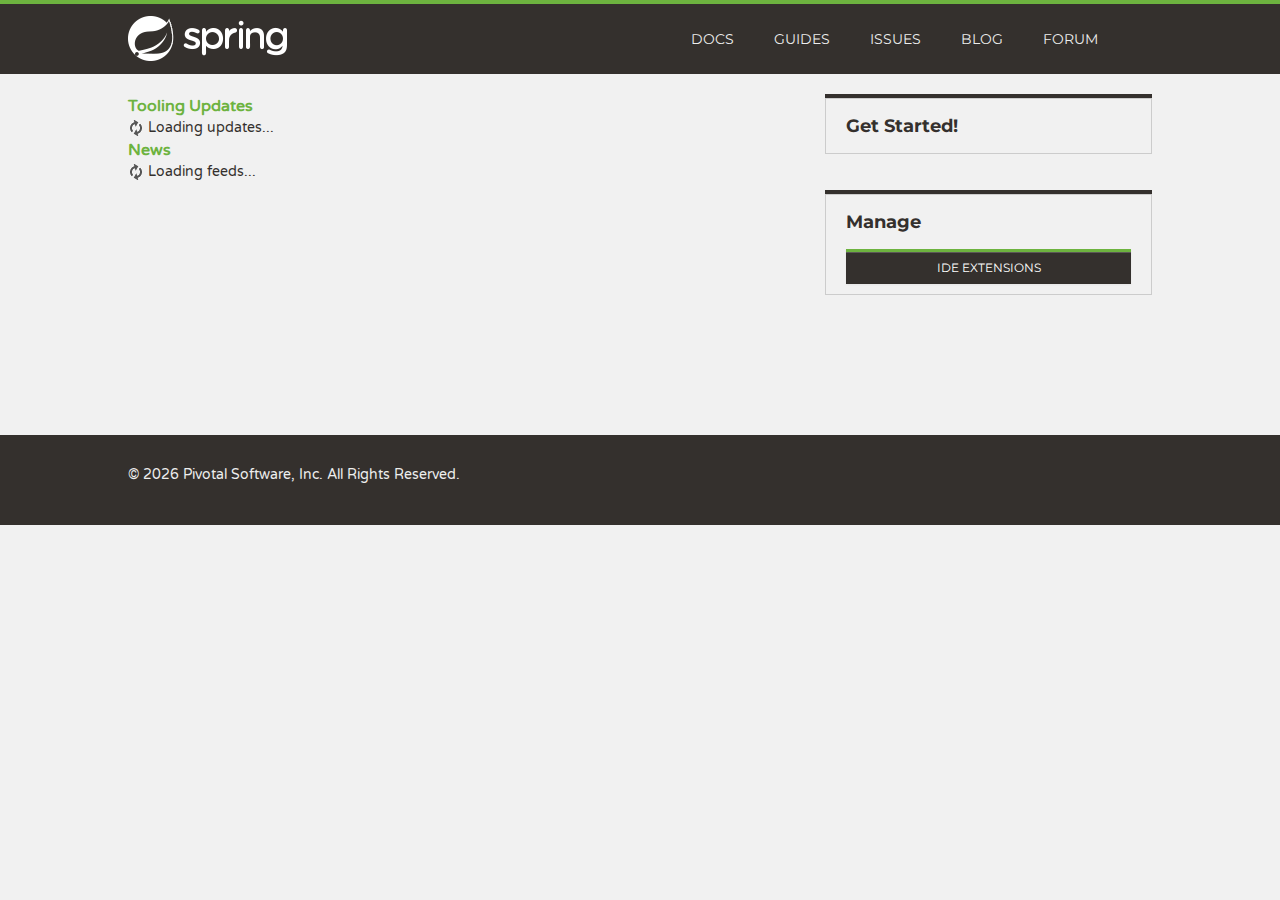
<file: source/.metadata/.plugins/org.springsource.ide.eclipse.commons.gettingstarted/dashboard/1460157747404/index.html>
<!DOCTYPE html>
<html>
<head>
<title>Spring</title>
<meta
	content="width=device-width, initial-scale=1.0, maximum-scale=1, minimum-scale=1, user-scalable=no"
	id="Viewport" name="viewport" />
<meta http-equiv="Content-Type" content="text/html; charset=UTF-8">
<link rel="stylesheet" type="text/css"
	href="common/bootstrap/css/bootstrap.css" />
<link
	href="https://fonts.googleapis.com/css?family=Varela+Round|Montserrat:400,700"
	rel="stylesheet" type="text/css" />
<link rel="stylesheet" type="text/css"
	href="http://fontawesome.io/assets/font-awesome/css/font-awesome.css" />
<link rel="stylesheet" type="text/css" href="common/css/fontcustom.css" />
<link rel="stylesheet" type="text/css" href="common/css/icons.css" />
<link rel="stylesheet" type="text/css" href="common/css/buttons.css" />
<link rel="stylesheet" type="text/css" href="common/css/typography.css" />
<link rel="stylesheet" type="text/css" href="common/css/main.css" />
<link rel="stylesheet" type="text/css" href="common/css/application.css" />
<link rel="stylesheet" type="text/css"
	href="common/css/markdown-content.css" />
<link rel="stylesheet" type="text/css" href="common/css/docs.css" />
<link rel="stylesheet" type="text/css" href="common/css/homepage.css" />
<link rel="stylesheet" type="text/css" href="common/css/tools.css" />
<link rel="stylesheet" type="text/css" href="common/css/projects.css" />
<link rel="stylesheet" type="text/css" href="common/css/highlight.css" />
<link rel="stylesheet" type="text/css" href="common/css/responsive.css" />
<script type="text/javascript" src="common/js/jquery.js"></script>
<script type="text/javascript"
	src="common/bootstrap/js/bootstrap.min.js"></script>
<script type="text/javascript"
	src="common/bootstrap-datetimepicker/js/bootstrap-datetimepicker.min.js"></script>
<script type="text/javascript" src="common/js/filter.js"></script>
<script type="text/javascript" src="common/js/application.js"></script>
<script type="text/javascript" src="common/js/guide.js"></script>

<link rel="stylesheet" type="text/css" href="common/css/blog.css" />
<link rel="stylesheet" type="text/css" href="common/css/dashboard.css" />

</head>
<body>
	<script>
		function addHtml(element, html) {
			if (html) {
				document.getElementById(element).innerHTML = html;
			}
		}

		function search(input) {
			if (input.value != "") {
				ide.call('openWebPage', 'https://spring.io/search?q=' + input.value)
				input.value = "";
			}
		}
	</script>
	<div class="viewport">
		<header class="navbar header--navbar">
			<div class="navbar-inner">
				<div class="container-fluid">
					<div class="spring-logo--container">
						<a class="spring-logo" href=""><span></span></a>
					</div>
					<ul class="nav pull-right">
						<li class="navbar-link"><a href=""
							onclick="ide.call('openWebPage', 'http://spring.io/docs')">Docs</a></li>
						<li class="navbar-link"><a href=""
							onclick="ide.call('openWebPage', 'http://spring.io/guides')">Guides</a></li>
						<li class="navbar-link"><a href=""
							onclick="ide.call('openWebPage', 'https://issuetracker.springsource.com/browse/STS')">Issues</a></li>
						<li class="navbar-link"><a href=""
							onclick="ide.call('openWebPage', 'http://spring.io/blog')">Blog</a></li>
						<li class="navbar-link"><a href=""
							onclick="ide.call('openWebPage', 'http://forum.springsource.org/forumdisplay.php?32-SpringSource-Tool-Suite')">Forum</a></li>
						<li class="navbar-link nav-search"><i
							class="fa fa-search navbar-search--icon js-search-input-open"></i>
							<div class="search-input-close js-search-input-close">x</div></li>
					</ul>
				</div>
			</div>
			<div class="search-dropdown--container js-search-dropdown">
				<div class="container-fluid">
					<div class="search-form--container">
						<form action="" class="form-inline form-search" method="get">
							<input class="search-query search-form--form js-search-input"
								name="q" onchange="search(this)"
								placeholder="Search for documentation, guides, and posts..."
								type="text" value="" />
							<button class="search-form--submit" type="submit">
								<i class="fa fa-search"></i>
							</button>
						</form>
					</div>
				</div>
			</div>
		</header>
		<div class="body--container container-fluid ">
			<div class="main-body--wrapper"
				style="padding-top: 20px; margin-top: 0px;">
				<!-- Override Spring IO Page Whitespace -->
				<div class="row-fluid blog--wrapper">
					<div class="span8">
						<h3 class="feed-header">Tooling Updates</h3>
						<div id="updates">
						  <img src="common/img/loading.gif"/> Loading updates...
						</div>
						<h3 class="feed-header">News</h3>
						<div id="feeds">
						  <img src="common/img/loading.gif"/> Loading feeds...
						</div>
					</div>

					<aside class="span4 content-right-pane--container" id="sidebar">
						<div class="right-pane-widget--container">
							<h2>Get Started!</h2>
							<div id="gettingStarted">
							</div>
							<div id="projectWizards">
							</div>
						</div>
						<div class="right-pane-widget--container">
							<h2>Manage</h2>
							<a class="ide_widget btn btn-black uppercase" href=""
								onclick="ide.call('openEditor', 'org.springsource.ide.eclipse.commons.gettingstarted.dashboard.ExtensionsEditor')">IDE Extensions</a>
						</div>
					</aside>
				</div>
			</div>
		</div>
		<footer class="footer">
			<div class="container-fluid">
				<div class="row-fluid">
					<div class="span8">
						&copy;
						<script type="text/javascript">
							var d = new Date();
							document.write(d.getFullYear());
						</script>
						Pivotal Software, Inc. All Rights Reserved.
					</div>
				</div>
			</div>
		</footer>
	</div>
</body>
</html>
</file>
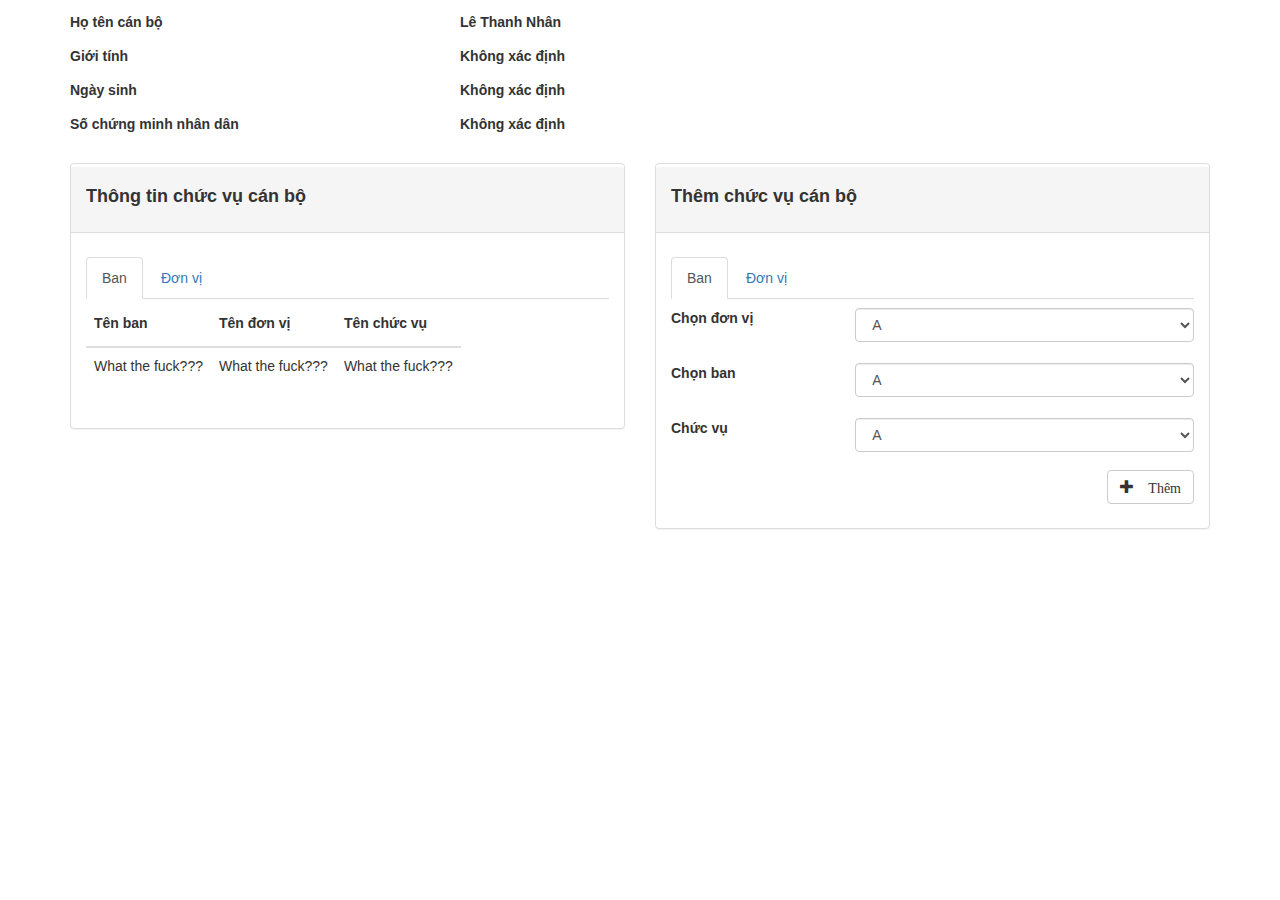
<file: GUI/addPosition.html>
<!doctype html>
<html lang="en">
<head>
<meta charset="utf-8">
<meta http-equiv="X-UA-Compatible" content="IE=edge">
<meta name="viewport" content="width=device-width, initial-scale=1">
<title>Thêm chức vụ cán bộ</title>
</head>
<link rel="stylesheet" type="text/css" href="css/bootstrap.min.css">
<link rel="stylesheet" type="text/css" href="css/jquery-ui.css">
<link rel="stylesheet" type="text/css" href="css/MyStyle.css">
<body class="container">
<div class="row">
	<div class="container">
    	<div class="row">
        	<div class="col-xs-12 col-md-4">
            	<label>Họ tên cán bộ</label>
            </div>
            <div class="col-xs-12 col-md-8">
				<span><label>Lê Thanh Nhân</label></span>
            </div>
        </div>
    	<div class="row">
        	<div class="col-xs-12 col-md-4">
            	<label>Giới tính</label>
            </div>
            <div class="col-xs-12 col-md-8">
				<span><label>Không xác định</label></span>
            </div>
        </div>
    	<div class="row">
        	<div class="col-xs-12 col-md-4">
            	<label>Ngày sinh</label>
            </div>
            <div class="col-xs-12 col-md-8">
				<span><label>Không xác định</label></span>
            </div>
        </div>
    	<div class="row">
        	<div class="col-xs-12 col-md-4">
            	<label>Số chứng minh nhân dân</label>
            </div>
            <div class="col-xs-12 col-md-8">
				<span><label>Không xác định</label></span>
            </div>
        </div>                                    
    </div>
</div>
<div class="row">
  <div class="col-xs-12 col-md-6">
    <div class="container-fluid">
      <div class="row">
        <div class="panel panel-default">
          <div class="panel-heading">
          <h4>
            <label> Thông tin chức vụ cán bộ </label>
            </h4>
          </div>
          <div class="panel-body">
            <div class="container-fluid">
              <div class="row">
                <ul class="nav nav-tabs" role="tablist">
                  <li role="presentation" class="active"><a href="#ban" aria-controls="home" role="tab" data-toggle="tab">Ban</a></li>
                  <li role="presentation"><a href="#donvi" aria-controls="profile" role="tab" data-toggle="tab">Đơn vị</a></li>
                </ul>
              </div>
              <div class="row">
                <div class="tab-content">
                  <table class="table table-hover tab-pane active" role="tabpanel" id="ban">
                    <thead>
                      <tr>
                        <th><label>Tên ban</label></th>
                        <th><label>Tên đơn vị</label></th>
                        <th><label>Tên chức vụ</label></th>
                      </tr>
                    </thead>
                    <tbody>
                      <tr>
                        <td>What the fuck???</td>
                        <td>What the fuck???</td>
                        <td>What the fuck???</td>
                      </tr>
                    </tbody>
                  </table>
                  <table class="table table-hover tab-pane" role="tabpanel" id="donvi">
                    <thead>
                      <tr>
                        <th><label>Tên đơn vị</label></th>
                        <th><label>Tên chức vụ</label></th>
                      </tr>
                    </thead>
                    <tbody>
                      <tr>
                        <td>What the fuck???</td>
                        <td>What the fuck???</td>
                      </tr>
                    </tbody>
                  </table>
                </div>
              </div>
            </div>
          </div>
        </div>
      </div>
    </div>
  </div>
  <div class="col-xs-12 col-md-6">
    <div class="container-fluid">
      <div class="row">
        <div class="panel panel-default">
          <div class="panel-heading">
          <h4>
            <label> Thêm chức vụ cán bộ </label>
            </h4>
          </div>
          <div class="panel-body">
            <div class="container-fluid">
              <div class="row">
                <ul class="nav nav-tabs" role="tablist">
                  <li role="presentation" class="active"><a href="#banForm" aria-controls="home" role="tab" data-toggle="tab">Ban</a></li>
                  <li role="presentation"><a href="#donviForm" aria-controls="profile" role="tab" data-toggle="tab">Đơn vị</a></li>
                </ul>
              </div>
              <div class="row">
                <div class="tab-content">
                  <div class="tab-pane active" role="tabpanel" id="banForm">
                    <form method="post" class="form-horizontal">
                        <div class="form-group">
                                <div class="col-xs-12 col-md-4">
                                <label>Chọn đơn vị</label>
                                </div>
                                <div class="col-xs-12 col-md-8">
                                    <select class="form-control">
                                        <option>A</option>
                                        <option>B</option>
                                        <option>C</option>			
                                    </select>
                                </div>
                            </div>
                        <div class="form-group">
                            <div class="col-xs-12 col-md-4">
                                <label>Chọn ban</label>
                            </div>
                          	<div class="col-xs-12 col-md-8">
                            	<select class="form-control">
                                    <option>A</option>
                                    <option>B</option>
                                    <option>C</option>			
                                </select>
                            </div>
                        </div>
                    	<div class="form-group">
							<div class="col-xs-12 col-md-4">
                            	<label>Chức vụ</label>
                            </div>
                            <div class="col-xs-12 col-md-8">
                            	<select class="form-control">
                                	<option>A</option>
									<option>B</option>
                                    <option>C</option>			
                                </select>
                            </div>
                        </div>
                        <button class="btn btn-default" type="submit" name="banpost" style="float:right">
                        	<span class="glyphicon glyphicon-plus">
                            Thêm
                            </span>
                        </button>
                    </form>
                  </div>
                  <div class="tab-pane" role="tabpanel" id="donviForm">
                   	<form method="post" class="form-horizontal">
                    	<div class="form-group">
                       		<div class="col-xs-12 col-md-4">
                            	<label>Chọn đơn vị</label>
                            </div>
                            <div class="col-xs-12 col-md-8">
                            	<select class="form-control">
                                	<option>A</option>
									<option>B</option>
                                    <option>C</option>			
                                </select>
                            </div>
                        </div>
                    	<div class="form-group">
                       		<div class="col-xs-12 col-md-4">
                            	<label>Chức vụ</label>
                            </div>
                            <div class="col-xs-12 col-md-8">
                            	<select class="form-control">
                                	<option>A</option>
									<option>B</option>
                                    <option>C</option>			
                                </select>
                            </div>
                        </div>
						<button class="btn btn-default" type="submit" name="donvipost" style="float:right">
                        	<span class="glyphicon glyphicon-plus">
                            Thêm
                            </span>
                        </button>
                    </form>
                  </div>
                </div>
              </div>
            </div>
          </div>
        </div>
      </div>
    </div>
  </div>
</div>
<script src="js/jquery-2.2.2.js"></script> 
<script src="js/bootstrap.min.js"></script> 
<script src="js/jquery-ui.js"></script> 
<script src="js/myjs.js"></script>
</body>
</html>
</file>
<file: source/.metadata/.plugins/org.springsource.ide.eclipse.commons.gettingstarted/dashboard/1460157747404/common/css/fontcustom.css>
@font-face{font-family:"fontcustom";src:url("../font-custom/fontcustom.eot");src:url("../font-custom/fontcustom.eot?#iefix") format("embedded-opentype"),url("../font-custom/fontcustom.woff") format("woff"),url("../font-custom/fontcustom.ttf") format("truetype"),url("../font-custom/fontcustom.svg#fontcustom") format("svg");font-weight:normal;font-style:normal;}.icon-community-support,.icon-gs-guides-black,.icon-professional-support,.icon-spring-amqp,.icon-spring-android,.icon-spring-batch,.icon-spring-data,.icon-spring-framework,.icon-spring-hateos,.icon-spring-integration,.icon-spring-leaf,.icon-spring-logo,.icon-spring-mobile,.icon-spring-security,.icon-spring-social,.icon-spring-web-flow,.icon-spring-web-services,.icon-tutorials-black{font-family:"fontcustom"!important;font-style:normal;font-weight:normal;font-variant:normal;text-transform:none;line-height:1;-webkit-font-smoothing:antialiased;display:inline-block!important;text-decoration:inherit;}.icon-community-support:before{content:"\f100";}.icon-gs-guides-black:before{content:"\f101";}.icon-professional-support:before{content:"\f102";}.icon-spring-amqp:before{content:"\f103";}.icon-spring-android:before{content:"\f104";}.icon-spring-batch:before{content:"\f105";}.icon-spring-data:before{content:"\f106";}.icon-spring-framework:before{content:"\f107";}.icon-spring-hateos:before{content:"\f108";}.icon-spring-integration:before{content:"\f109";}.icon-spring-leaf:before{content:"\f10a";}.icon-spring-logo:before{content:"\f10b";}.icon-spring-mobile:before{content:"\f10c";}.icon-spring-security:before{content:"\f10d";}.icon-spring-social:before{content:"\f10e";}.icon-spring-web-flow:before{content:"\f10f";}.icon-spring-web-services:before{content:"\f110";}.icon-tutorials-black:before{content:"\f111";}
</file>
<file: source/.metadata/.plugins/org.springsource.ide.eclipse.commons.gettingstarted/dashboard/1460157747404/common/css/icons.css>
.icon{background-image:url("../img/iconsprite.png");display:inline-block!important;}.icon.icon-spring-logo-mobile{width:204px;height:60px;background-position:904px 302px;margin-top:-13px;transform:scale(0.5);-moz-transform:scale(0.5);-webkit-transform:scale(0.5);-o-transform:scale(0.5);-ms-transform:scale(0.5);}.icon.icon-spring-logo-big{width:154px;height:154px;background-position:154px 191px;}.icon.project--logo.logo-spring-framework{width:135px;height:133px;background-position:518px 837px;margin-top:2px;}.icon.project--logo.logo-spring-security{width:99px;height:137px;background-position:519px 677px;}.icon.project--logo.logo-spring-data{width:111px;height:111px;background-position:519px 512px;margin-top:13px;}.icon.project--logo.logo-spring-batch{width:104px;height:108px;background-position:360px 837px;margin-top:14px;}.icon.project--logo.logo-spring-integration{width:145px;height:104px;background-position:361px 677px;margin-top:16px;}.icon.project--logo.logo-spring-amqp{width:109px;height:98px;background-position:361px 513px;margin:19px;}.icon.project--logo.logo-spring-default{width:100px;height:100px;background-position:-805px 0;margin-top:18px;}.icon.project--logo.logo-spring-mobile{width:104px;height:137px;background-position:196px 677px;}.icon.project--logo.logo-spring-android{width:104px;height:126px;background-position:196px 513px;margin-top:10px;}.icon.project--logo.logo-spring-social{width:130px;height:100px;background-position:518px 357px;margin-top:18px;}.icon.project--logo.logo-spring-hateoas{width:126px;height:99px;background-position:518px 256px;margin-top:19px;}.icon.project--logo.logo-spring-webflow{width:99px;height:99px;background-position:619px 256px;margin-top:19px;}.icon.project--logo.logo-spring-web-services{width:100px;height:100px;background-position:532px 155px;margin-top:19px;}.icon.project--logo.logo-spring-xd{width:104px;height:113px;background-position:247px 837px;margin-top:11px;}.icon.project--logo.logo-spring-boot{width:102px;height:90px;background-position:143px 837px;margin-top:23px;}.icon.project--logo.logo-spring-ldap{width:93px;height:107px;background-position:247px 944px;margin-top:19px;}.icon.project--logo.logo-grails{width:107px;height:100px;background-position:361px 944px;margin-top:23px;}.icon.project--logo.logo-groovy{width:183px;height:92px;background-position:546px 940px;margin-top:23px;}.icon.icon-projects{width:28px;height:28px;background-position:-641px -481px;}.icon.icon-projects:hover{background-position:-641px -521px;}.icon.icon-forum{width:32px;height:32px;background-position:-409px -450px;}.icon.icon-forum:hover{background-position:-449px -450px;}.icon.icon-current-version{height:13px;width:42px;background-position:718px 317px;}.icon.icon-pre-release{height:13px;width:23px;background-position:657px 317px;}.icon.icon-ga-release{margin-left:0!important;height:13px;width:9px;background-position:626px 317px;background-color:#6db33f;padding:0 2px;border-radius:10px;}.icon.icon-snapshot-release{height:13px;width:46px;background-position:603px 317px;}.icon.logo-eclipse-text{width:159px;height:38px;background-position:603px 38px;}.icon.icon-social-twitter{width:36px;height:36px;background-position:-1px -143px;}.icon.icon-social-twitter:hover{background-position:-84px -143px;}.icon.icon-build-anything{width:107px;background-position:107px 279px;height:88px;}.icon.icon-run-anywhere{background-position:120px 344px;width:120px;height:65px;margin-top:11px;}.icon.icon-rest-assured{background-position:253px 86px;width:86px;height:86px;margin-top:1px;}.icon.icon-community-support{width:97px;height:97px;background-position:257px 185px;font-size:0;}.icon.icon-professional-support{width:126px;height:97px;background-position:272px 282px;font-size:0;}.icon.icon-gs-guides{width:73px;height:101px;background-position:356px 101px;}.icon.icon-tutorial{width:73px;height:101px;background-position:430px 101px;}.icon.blog-icon{width:20px;height:20px;vertical-align:middle;}.icon.blog-icon.calendar{background-position:20px 594px;}.icon.blog-icon.all-posts{background-position:20px 561px;}.icon.blog-icon.broadcasts{background-position:20px 519px;}.icon.blog-icon.engineering{background-position:20px 477px;}.icon.blog-icon.releases{background-position:20px 433px;}.icon.blog-icon.news-and-events{background-position:20px 387px;}.icon.about-icon.team{width:183px;height:127px;background-position:902px 202px;}.icon.about-icon.jobs{width:112px;height:85px;background-position:387px 415px;margin:21px 0;}.icon.about-icon.pivotal{width:93px;height:114px;background-position:387px 329px;margin:6px 0 7px;}i.icon{background-image:none;}
</file>
<file: source/.metadata/.plugins/org.springsource.ide.eclipse.commons.gettingstarted/dashboard/1460157747404/common/css/buttons.css>
.btn.btn-black{background-color:#34302d;background-image:none;border-radius:0;color:#f1f1f1;font-size:14px;line-height:14px;font-family:"Montserrat",sans-serif;border:2px solid #6db33f;padding:21px 60px;text-shadow:none;transition:border 0.15s;-webkit-transition:border 0.15s;-moz-transition:border 0.15s;-o-transition:border 0.15s;-ms-transition:border 0.15s;}.btn.btn-black.compact{padding:6px 12px;font-size:12px;}.btn.btn-black.sub-text{padding:12px 0;}.btn.btn-black.sub-text p{margin-top:6px;color:#eeeeee;font-size:14px;line-height:14px;font-family:"Montserrat",sans-serif;text-transform:none;}.btn.btn-black.on-black:hover{border-color:#6db33f;box-shadow:0 1px 3px #0b0a0a;}.btn.btn-black.on-black:active{box-shadow:0 1px 3px #0b0a0a,inset 0 3px 6px #0b0a0a;border-color:#6db33f;}.btn.btn-black.with-icon [class^="icon-"]{margin-right:21px;font-size:20px;vertical-align:top;line-height:10px;}.btn.btn-black:hover{border-color:#34302d;box-shadow:none;text-decoration:none;}.btn.btn-black:active{box-shadow:inset 0 3px 6px #0b0a0a;border-color:#34302d;}.btn.uppercase{text-transform:uppercase;}
</file>
<file: source/.metadata/.plugins/org.springsource.ide.eclipse.commons.gettingstarted/dashboard/1460157747404/common/css/typography.css>
body,h1,h2,h3,p,input{margin:0;font-weight:400;font-family:"Varela Round",sans-serif;color:#34302d;}h1{font-size:24px;line-height:30px;font-family:"Montserrat",sans-serif;}h2{font-size:18px;font-weight:700;line-height:24px;margin-bottom:10px;font-family:"Montserrat",sans-serif;}h3{font-size:16px;line-height:24px;margin-bottom:10px;font-weight:700;}p{font-size:15px;line-height:24px;}p a{color:#5fa134;}p a:hover{color:#5fa134;}code{font-size:14px;}
</file>
<file: source/.metadata/.plugins/org.springsource.ide.eclipse.commons.gettingstarted/dashboard/1460157747404/common/css/main.css>
body{background-color:#f1f1f1;}#scrim{display:none;}#scrim.js-show{display:block;position:absolute;top:0;bottom:0;left:0;right:0;z-index:700;}.container-fluid{max-width:1024px;margin:0 auto;}.title-divider{width:75%;height:5px;background-color:#8CC63F;margin:21px 0;}.title-divider.full-width{width:100%;}.spaced--container{margin:60px 0;}.code-snippet{border-radius:2px;border:1px solid #cccccc;background-color:#F9F9F9;padding:12px 18px;margin:15px 0;font-size:13px;line-height:13px;}.header--navbar{margin:0;}.header--navbar .navbar-inner{position:absolute;z-index:999;background-image:none;filter:none;background-color:#34302d;border:none;border-top:4px solid #6db33f;box-shadow:none;position:relative;border-radius:0;padding:0;}.header--navbar .navbar-inner .spring-logo--container{display:inline-block;}.header--navbar .navbar-inner .spring-logo--container .spring-logo{margin:12px 0 6px;width:160px;height:46px;display:inline-block;text-decoration:none;}.header--navbar .navbar-inner .navbar-link.active a{background-color:#6db33f;box-shadow:none;}.header--navbar .navbar-inner .navbar-link a{color:#eeeeee;font-family:"Montserrat",sans-serif;text-transform:uppercase;text-shadow:none;font-size:14px;line-height:14px;padding:28px 20px;transition:all 0.15s;-webkit-transition:all 0.15s;-moz-transition:all 0.15s;-o-transition:all 0.15s;-ms-transition:all 0.15s;}.header--navbar .navbar-inner .navbar-link:hover a{color:#eeeeee;background-color:#6db33f;}.header--navbar .navbar-inner .navbar-link.nav-search{padding:20px 0 23px;}.header--navbar .navbar-inner .navbar-link.nav-search .navbar-search--icon{color:#eeeeee;font-size:24px;padding:3px 16px 3px 18px;cursor:pointer;}.header--navbar .navbar-inner .navbar-link.nav-search:hover .navbar-search--icon{text-shadow:0 0 10px #6db33f;}.header--navbar .navbar-inner .navbar-link.nav-search .search-input-close{display:none;}.header--navbar .navbar-inner .navbar-link.nav-search.js-highlight{background-color:#6db33f;}.header--navbar .navbar-inner .navbar-link.nav-search.js-highlight .navbar-search--icon{display:none;}.header--navbar .navbar-inner .navbar-link.nav-search.js-highlight .search-input-close{display:inline-block;color:#eeeeee;padding:4px 24px 3px;cursor:pointer;}.header--navbar .search-dropdown--container{position:absolute;z-index:998;margin-top:-90px;background-color:white;width:100%;border-bottom:1px solid #dddddd;transition:margin 0.25s;-webkit-transition:margin 0.25s;-moz-transition:margin 0.25s;-o-transition:margin 0.25s;-ms-transition:margin 0.25s;}.header--navbar .search-dropdown--container.no-animation{transition:none;-webkit-transition:none;-moz-transition:none;-o-transition:none;-ms-transition:none;}.header--navbar .search-dropdown--container .form-search{margin:0;}.header--navbar .search-dropdown--container .form-search .search-form--form{background:rgba(0,0,0,0);border:none;box-shadow:none;color:#34302D;font-size:21px;line-height:29px;height:30px;padding:25px 0;width:93%;}.header--navbar .search-dropdown--container .form-search .search-form--form::-webkit-input-placeholder{font-style:italic;}.header--navbar .search-dropdown--container .form-search .search-form--form:-moz-placeholder{font-style:italic;}.header--navbar .search-dropdown--container .form-search .search-form--form::-moz-placeholder{font-style:italic;}.header--navbar .search-dropdown--container .form-search .search-form--form:-ms-input-placeholder{font-style:italic;}.header--navbar .search-dropdown--container .form-search .search-form--submit{background-color:transparent;border:none;float:right;padding:28px 16px 24px 0;}.header--navbar .search-dropdown--container .form-search .icon-search{font-size:22px;color:#34302d;}.header--navbar .search-dropdown--container.js-show{margin-top:0;}a.spring-logo{background:url("../img/spring-logo.png") -1px -1px no-repeat;}a.spring-logo span{display:block;width:160px;height:46px;background:url("../img/spring-logo.png") -1px -48px no-repeat;opacity:0;-moz-transition:opacity 0.12s ease-in-out;-webkit-transition:opacity 0.12s ease-in-out;-o-transition:opacity 0.12s ease-in-out;}a:hover.spring-logo span{opacity:1;}.right-pane-widget--container{border:1px solid #cccccc;box-shadow:0 -4px 0 #34302d;margin:4px 0 40px 0;}.right-pane-widget--container li{display:block;padding:12px 6.2%;line-height:14px;border-top:1px solid white;}.right-pane-widget--container li [class^=icon-]{font-size:16px;}.right-pane-widget--container li a{font-size:14px;line-height:14px;color:#5fa134;}.right-pane-widget--container li:first-child{border-bottom:none;}.right-pane-widget--container.secondary-nav li a{text-transform:uppercase;color:#888;font-family:"Montserrat",sans-serif;font-weight:400;text-decoration:none;}.right-pane-widget--container.secondary-nav li a:hover{color:#5fa134;}.right-pane-widget--container.secondary-nav li.active a{font-weight:bold;color:#34302d;}.right-pane-widget--container.with-icon li{padding:12px 6.2% 12px 3%;}.right-pane-widget--container.with-icon li a{margin-left:2%;}.right-pane-widget--container.no-top-border{box-shadow:none;}.header--content{background-color:#dedede;padding:60px 0;}.header--content .header--content-subtitle--link{color:#8cc63f;}.header--content .header--content-subtitle--link:hover{text-decoration:none;color:#4e681e;}.main-body--wrapper{margin-top:100px;margin-bottom:100px;}.row--container{margin-bottom:60px;}.body--container--row{margin-bottom:30px;}.clear{clear:both;}.body--container--link{color:#44474c;}.body--container--link:hover{color:#638e2a;text-decoration:none;}.body--container--link.bold{font-weight:bold;}.list-link--container{margin:0;}.list-link--container .list-link{display:block;}.list-link--container .list-link a,.list-link--container .list-link div{color:#333;cursor:pointer;}.list-link--container .list-link a:hover,.list-link--container .list-link div:hover{color:#8cc63f;text-decoration:none;}.popover{border-radius:1px;padding:0;}.popover.right{margin-top:46px;}.popover.right .arrow{top:14px;border-right-color:#8cc63f;left:-8px;}.popover.right .arrow:after{border-right-color:#8cc63f;}.popover.bottom{margin-top:5px;}.popover.bottom .arrow{border-bottom-color:#8cc63f;top:-9px;left:15%;}.popover.bottom .arrow:after{border-bottom-color:#8cc63f;}.popover .popover-title{border-radius:1px 1px 0 0;background-color:#8cc63f;color:white;}.popover .popover-content{border-radius:0 0 1px 1px;}input.floating-input{background-color:transparent;border:none;border-bottom:1px solid #dedede;box-shadow:none;border-radius:0;padding:0 0 0 0;}input.floating-input:focus{border:none;border-bottom:1px solid #dedede;box-shadow:none;background:#ecebeb;}.floating-input--icon{font-size:16px;color:#c5c5c5;}.bottom-slide--container{height:190px;overflow:hidden;border-radius:3px;background-color:#cccccc;border:1px solid #c5c5c5;box-shadow:1px 2px 3px rgba(204,204,204,0.5);}.bottom-slide--container .bottom-slider--image{background-image:url("http://imgs.mi9.com/uploads/landscape/2101/beautiful-leaf-wallpapers_1280x960_28083.jpg");background-size:cover;height:137px;transition:all 0.33s;-wekit-transition:all 0.33s;-moz-transition:all 0.33s;-o-transition:all 0.33s;-ms-transition:all 0.33s;}.bottom-slide--container .bottom-slider{background-color:#ecebeb;padding:15px 10px;border-top:1px solid #9e9e9e;transition:all 0.33s;-wekit-transition:all 0.33s;-moz-transition:all 0.33s;-o-transition:all 0.33s;-ms-transition:all 0.33s;}.bottom-slide--container .bottom-slider .bottom-slider--title{display:inline-block;max-width:360px;line-height:14px;}.bottom-slide--container .bottom-slider .bottom-slider--icon{color:#333;font-size:27px;line-height:22px;font-size:27px;}.bottom-slide--container .bottom-slider .bottom-slider--more-info{opacity:0;}.bottom-slide--container:hover .bottom-slider--image{transform:translateY(-26px);-webkit-transform:translateY(-26px);-moz-transform:translateY(-26px);-o-transform:translateY(-26px);-ms-transform:translateY(-26px);}.bottom-slide--container:hover .bottom-slider{transform:translateY(-53px);-webkit-transform:translateY(-53px);-moz-transform:translateY(-53px);-o-transform:translateY(-53px);-ms-transform:translateY(-53px);}.bottom-slide--container:hover .bottom-slider--more-info{opacity:1;}.dashboard--posts td{min-width:130px;}.dashboard--posts td .actions{min-width:200px;}.dashboard--posts td .actions form{display:inline;}.blog-post--form input,.blog-post--form textarea{width:90%;}.blog-post--form textarea{min-height:300px;}.blog-post-form--right-pane .control-group.inline label{display:inline-block;}.blog-post-form--right-pane .control-group.inline .controls{display:inline-block;vertical-align:middle;margin-bottom:5px;margin-left:10px;}.gh-project-url--container{background-color:#FFF;border:1px solid #cccccc;height:20px;padding:4px 6px;border-radius:4px;margin:12px 0;}.gh-project-url--container input{width:87%;background-color:transparent;border:none;box-shadow:none;}.gh-project-url--container input:focus{outline:none;}.gh-project-url--container .icon--pull-right{float:right;margin-top:2px;cursor:pointer;}.btn--full-width{display:block;}.content--title{display:inline-block;border-top:3px solid #6db33f;font-size:12px;line-height:12px;text-transform:uppercase;padding-top:8px;position:absolute;margin-top:-30px;font-family:"Montserrat",sans-serif;}.content--title a{color:#34302d;}.content--title a:hover{color:#5fa134;}.content--title.search-title{position:relative;}.content--title.blog-category{display:none;}.content--title.blog-category.active{display:block;}.index-page--title{line-height:24px;}.index-page--title.top-margin{margin-top:60px;}.index-page--subtitle{font-size:16px;line-height:24px;margin:30px 0 60px;}.index-page--subtitle a{color:#5fa134;}.index-page--subtitle.jobs-subtitle{margin-bottom:60px;padding-bottom:60px;border-bottom:1px solid #cccccc;}.index-page--subtitle.with-subtext{margin-bottom:-30px;}.index-page--subtitle.with-subtext .subtext{display:inline-block;font-size:14px;margin:21px 0 0;color:rgba(52,48,45,0.9);}.footer{background-color:#34302d;color:#eeeeee;padding:30px 0;}.footer a{color:#6db33f;}.footer .nav{margin-bottom:12px;}.footer .nav li a{color:#eeeeee;text-shadow:none;text-transform:uppercase;font-size:12px;line-height:12px;padding:0 17px;}.footer .nav li a:hover{color:#6db33f;}.footer .nav li:first-child a{padding-left:0;}.footer .footer-newsletter--wrapper{width:auto;margin:0;}.footer .footer-newsletter--container form{margin:0;}.footer .footer-newsletter--container label{text-transform:uppercase;margin-bottom:15px;line-height:12px;font-weight:bold;font-size:12px;}.footer .footer-newsletter--container .footer-subscribe--input--container{background-color:white;border:1px solid #f1f1f1;}.footer .footer-newsletter--container .footer-subscribe--input--container .footer-subscribe--input{background:transparent;border:none;box-shadow:none;font-size:12px;padding-left:10px;}.footer .footer-newsletter--container .footer-subscribe--input--container .footer-subscribe--input:focus{outline:none;}.footer .footer-newsletter--container .footer-subscribe--input--container .footer-subscibe--btn{text-transform:uppercase;background-color:#6db33f;background-image:none;border-radius:0;border:none;box-shadow:none;color:#eeeeee;text-shadow:none;font-size:12px;padding:9px 16px;}.item-dropdown-widget{text-align:left;z-index:800;position:relative;}.item-dropdown-widget .item-dropdown--link{cursor:pointer;}.item-dropdown-widget .item-dropdown--link .item-dropdown--title{padding:14px 0 14px 20px;font-size:14px;line-height:14px;}.item-dropdown-widget .item-dropdown--link .item-dropdown--icon{color:#cbcaca;padding:14px;margin:0;}.item-dropdown-widget .item-dropdown--link:hover .item-dropdown--title,.item-dropdown-widget .item-dropdown--link:hover .item-dropdown--icon{color:#5fa134;}.item-dropdown-widget .item--dropdown{display:none;}.item-dropdown-widget.js-open{z-index:801;}.item-dropdown-widget.js-open .item-dropdown--title{color:#f1f1f1;background-color:#6db33f;position:relative;z-index:802;}.item-dropdown-widget.js-open .item-dropdown--icon{color:#dddddd;background-color:#34302d;position:relative;z-index:803;}.item-dropdown-widget.js-open .item--dropdown{display:block;}.item-dropdown-widget.js-open .item-dropdown--link:hover .item-dropdown--title{color:#f1f1f1;}.item-dropdown-widget.js-open .item-dropdown--link:hover .item-dropdown--icon{color:#ddd;}.item--dropdown{position:absolute;background-color:#34302d;padding:20px;width:255px;z-index:999;border:1px solid #eeeeee;border-top:none;margin-left:-1px;}.item--dropdown .item--header{padding-bottom:20px;border-bottom:1px solid #cccbca;}.item--dropdown .item--header .item--header-link{color:#6db33f;}.item--dropdown .item--header .item--header-link [class^=icon-]{color:#93918f;font-size:20px;vertical-align:middle;padding-right:10px;}.item--dropdown .item--header .item--header-link:hover{text-decoration:none;color:#7ac04c;}.item--dropdown .item--header .item--header-link:hover [class^=icon-]{color:#f1f1f1;}.item--dropdown .item--header .item--header-link.disabled{opacity:0.5;cursor:not-allowed;}.item--dropdown .item--header .item--header-link.disabled:hover{color:#6db33f;}.item--dropdown .item--header .item--header-link.disabled:hover [class^=icon-]{color:#93918f;}.item--dropdown .item--left-column,.item--dropdown .item--right-column{width:45%;display:inline-block;vertical-align:top;}.item--dropdown .item--half-column{display:inline-block;vertical-align:top;width:50%;}.item--dropdown .item--half-column:first-child .item--body-title,.item--dropdown .item--half-column:first-child .item--body--version{padding-right:15px;}.item--dropdown .item--half-column:nth-child(2) .item--body-title,.item--dropdown .item--half-column:nth-child(2) .item--body--version{padding-left:15px;}.item--dropdown .item--half-column:nth-child(3){margin-top:20px;}.item--dropdown .item--body-title{padding:30px 0 15px 0;color:#f1f1f1;border-bottom:1px solid #4a4440;font-size:12px;line-height:12px;text-transform:uppercase;}.item--dropdown .item--body .item--body--version{border-bottom:1px solid #4a4540;padding:7px 0;}.item--dropdown .item--body .item--body--version p{color:#f1f1f1;font-size:14px;line-height:19px;}.item--dropdown .item--body .item--body--version .docs-link{display:inline-block;color:#6db33f;}.item--dropdown .item--body .item--body--version .docs-link:hover{color:#7ac04c;}.item--dropdown .item--body .item--body--version .docs-link.reference-link{border-right:1px solid #4a4540;padding-right:10px;margin-right:5px;}.item--dropdown.no-item--header .item--body-title{padding-top:0;border-bottom:1px solid #cccbca;}.item--dropdown.no-item--header .tool-download-link .file-type{color:#5fa134;line-height:14px;font-size:14px;display:inline-block;}.item--dropdown.no-item--header .tool-download-link .file-size{color:#6c635d;font-size:10px;line-height:23px;float:right;}.item-slider-widget{display:inline-block;margin-left:9px;}.item-slider-widget .item--slider{height:32px;position:absolute;width:62px;border-radius:2px;margin-top:-4px;z-index:800;background:#68605a;background:-moz-linear-gradient(top,#68605a 0%,#34302d 100%,#020202 100%);background:-webkit-gradient(linear,left top,left bottom,color-stop(0%,#68605a),color-stop(100%,#34302d),color-stop(100%,#020202));background:-webkit-linear-gradient(top,#68605a 0%,#34302d 100%,#020202 100%);background:-o-linear-gradient(top,#68605a 0%,#34302d 100%,#020202 100%);background:-ms-linear-gradient(top,#68605a 0%,#34302d 100%,#020202 100%);background:linear-gradient(to bottom,#68605a 0%,#34302d 100%,#020202 100%);filter:progid:DXImageTransform.Microsoft.gradient(startColorstr='#68605a',endColorstr='#020202',GradientType=0);cursor:pointer;transition:all 0.25s;-webkit-transition:all 0.25s;-moz-webkit-transition:all 0.25s;-ms--webkit-transition:all 0.25s;-o-webkit-transition:all 0.25s;}.item-slider-widget .item-slider--container{background-color:white;border:1px solid #999999;padding:0 3px;}.item-slider-widget .item-slider--container .item{display:inline-block;color:#c3c3c3;font-family:"Montserrat",sans-serif;font-size:12px;line-height:12px;text-transform:uppercase;padding:7px 6px 5px;cursor:pointer;transition:color 0.25s;-webkit-transition:color 0.25s;-moz-webkit-transition:color 0.25s;-ms--webkit-transition:color 0.25s;-o-webkit-transition:color 0.25s;}.item-slider-widget .item-slider--container .item:hover{color:black;}.item-slider-widget .item-slider--container .item.js-active{z-index:801;position:relative;color:#f1f1f1;}.content-container--wrapper{border:1px solid #34302d;margin-top:-1px;}.content-container--wrapper:first-child{margin:0;}.content-container--wrapper .content-container--title{font-size:14px;line-height:14px;text-transform:uppercase;background-color:#34302D;color:#FFF;padding:18px 0;width:327px;text-align:center;margin:0;}.content-container--wrapper .content-container--header{background-color:#34302D;}.content-container--wrapper .content-container--header .content-container--filter{border-radius:0;box-shadow:none;margin:9px 20px;font-size:18px;line-height:22px;padding:8px;width:291px;}.content-container--wrapper .content-container--header .content-container--filter::-webkit-input-placeholder{color:#999;}.content-container--wrapper .content-container--header .content-container--filter:-moz-placeholder{color:#999;}.content-container--wrapper .content-container--header .content-container--filter::-moz-placeholder{color:#999;}.content-container--wrapper .content-container--header .content-container--filter:-ms-input-placeholder{color:#999;}.content-container--wrapper .content-container--header .header-title{color:#eeeeee;display:inline-block;margin:10px;}.content-container--wrapper .content-container--header .btn{margin:6px;}.content-container--wrapper .content-container--body{padding:20px;border-top:1px solid white;}.content-container--wrapper .content-container--body:first-child{border-top:none;}.content-container--wrapper .content-container--body .content-section-title--container{margin:20px 0 40px;}.content-container--wrapper .content-container--body .icon-gs-guides,.content-container--wrapper .content-container--body .icon-tutorial{margin-right:20px;}.content-container--wrapper .content-container--body .content-section-title{font-family:"Montserrat",sans-serif;font-size:16px;line-height:16px;margin-bottom:20px;padding-top:10px;font-weight:400;}.content-container--wrapper .content-container--body .content-section-sub-title{padding-right:50px;}.content-container--wrapper .content-items--container{padding:20px;}.billboard--wrapper .billboard--container{padding:80px 0;}.billboard--wrapper .billboard--container .billboard--title,.billboard--wrapper .billboard--container .billboard--sub-title{background:rgba(52,48,45,0.8);color:#eeeeee;display:inline-block;}.billboard--wrapper .billboard--container .billboard--title{font-size:48px;line-height:68px;font-family:"Montserrat",sans-serif;padding:0 15px;letter-spacing:-2px;}.billboard--wrapper .billboard--container .billboard--sub-title--container .billboard--sub-title{font-size:18px;line-height:18px;padding:2px 19px 12px;}.billboard--wrapper .billboard--container .billboard--sub-title--container .billboard--sub-title:first-child{padding-top:12px;}.billboard--wrapper .billboard--container.center-text{position:absolute;z-index:600;width:100%;margin:0 auto;margin-top:80px;text-align:center;}.billboard--wrapper .billboard-bg{height:425px;border-bottom:1px solid #34302d;background-repeat:no-repeat;background-size:cover;}.billboard--wrapper .billboard-bg.about-us--bg{background-image:url("../img/about-us-bg.png");}.billboard--wrapper .billboard-bg.jobs--bg{background-image:url("../img/jobs-bg.png");}.billboard-body--wrapper{padding:0 0 100px;}.admin-profile--form .admin-profile--field{padding:7px 0;}.admin-profile--form .admin-profile--field label{display:inline-block;width:250px;font-family:"Montserrat",sans-serif;vertical-align:middle;}.admin-profile--form .admin-profile--field input,.admin-profile--form .admin-profile--field textarea{width:30%;margin:0;}.admin-profile--form .admin-profile--field .push-right{margin-left:254px;}.admin-profile--form .admin-profile--field .image-note{display:inline-block;width:10%;vertical-align:bottom;margin-left:1%;font-size:.9em;line-height:1.2em;}.admin-profile--form .admin-profile--field .note{display:inline-block;vertical-align:middle;color:#666;margin-left:15px;font-size:12px;}.admin-profile--form .admin-profile--field.bio label{vertical-align:top;}.admin-profile--form .admin-profile--field.bio textarea{height:150px;}.admin-profile--form .admin-profile--field.submit-form{margin-top:30px;}.placeholder-img{background-color:#D5D5D5;border:3px solid white;padding:77px 0;margin-bottom:30px;text-align:center;color:#999;text-shadow:0 1px 2px white;font-size:18px;font-weight:bold;font-family:"Montserrat",sans-serif;}form.lpeRegForm{border:1px solid #f1f1f1;background-color:white;}form.lpeRegForm li{padding:0;list-style-type:none;}form.lpeRegForm ul input[type='text']{background:transparent;border:none;box-shadow:none;font-size:12px;padding:12px 0 15px 10px;font-family:"Varela Round",sans-serif;color:#666;font-weight:400;}#mktFrmButtons{margin:-78px -3px 0 222px;}#mktFrmSubmit{text-transform:uppercase;background-color:#6db33f;background-image:none;border-radius:0;border:none;box-shadow:none;color:#eeeeee;text-shadow:none;font-size:12px;padding:9px 16px!important;height:40px;cursor:pointer;}form.lpeRegForm label{display:none;}.lpeCElement{left:0!important;top:0!important;}form.lpeRegForm ul{font-size:12px;color:black;font-family:Arial,Helvetica,sans-serif;}form.lpeRegForm ul input,form.lpeRegForm ul input[type='text'],form.lpeRegForm ul textarea,form.lpeRegForm ul select{font-size:12px;color:black;font-family:Arial,Helvetica,sans-serif;}form.lpeRegForm li{margin-bottom:10px;}form.lpeRegForm .mktInput{padding-left:0px;}.about-feature--container{background-color:#34302d;text-align:center;padding:40px 20px;height:409px;transition:border,box-shadow 0.2s;-webkit-transition:border,box-shadow 0.2s;-moz-transition:border,box-shadow 0.2s;-ms-transition:border,box-shadow 0.2s;-o-transition:border,box-shadow 0.2s;border:1px solid transparent;}.about-feature--container .icon--container{height:200px;display:inline-block;}.about-feature--container .icon--container .icon{vertical-align:middle;position:relative;top:50%;}.about-feature--container .icon--container .icon.icon-spring-logo-big{margin-top:-77px;}.about-feature--container .icon--container .icon.icon-spring-logo{margin-top:-20px;}.about-feature--container .title,.about-feature--container .text,.about-feature--container .link{color:#f1f1f1;}.about-feature--container .title{font-size:18px;font-family:"Montserrat",sans-serif;line-height:24px;margin:30px 0 20px;text-transform:uppercase;}.about-feature--container .text{font-size:14px;line-height:20px;margin-bottom:20px;}.about-feature--container .link{font-family:"Montserrat",sans-serif;text-transform:uppercase;font-size:14px;line-height:20px;}.about-feature--container:hover{text-decoration:none;box-shadow:0 0 9px #6db33f;border-color:#6db33f;}.about-feature--container:active{box-shadow:inset 0 6px 10px #191715;}.about-feature--container.no-link{box-shadow:none;border:none;}.job-category--container{padding-right:95px;}.job-category--container .job-category--title{font-family:"Montserrat",sans-serif;text-transform:uppercase;font-size:16px;line-height:20px;margin-bottom:10px;}.job-category--container .job--container{margin-bottom:20px;}.job-category--container .job--container .title{color:#5fa134;font-size:16px;line-height:20px;}.job-post--container{padding-bottom:60px;margin-bottom:55px;border-bottom:1px solid white;}.job-post--container a{color:#5fa134;}.job-post--container .job-post--title{margin-bottom:5px;}.job-post--container .job-post--location{font-size:16px;line-height:20px;margin-bottom:20px;}.job-post--container .job-post--details p{font-size:14px;line-height:20px;margin-bottom:20px;}.job-post--container .job-post--details ul{margin-bottom:30px;}.job-post--container .job-post--details ul li{line-height:22px;margin-bottom:5px;}.job-post--container .apply-now-link{text-decoration:uppercase;}.job-post--container:last-child{padding-bottom:0;margin-bottom:0;border-bottom:none;}.admin--wrapper{text-align:center;}.admin--wrapper .alert,.admin--wrapper .admin-login--container{text-align:left;}.admin--wrapper .admin-login--container{background-color:white;padding:50px;display:inline-block;border-bottom:1px solid #cccccc;box-shadow:0 0 3px #cccccc;margin-top:100px;}.admin--wrapper .admin-login--container .admin-login--title{font-size:24px;line-height:24px;margin-bottom:40px;}.admin--wrapper .admin-login--container form{margin:0;text-align:center;}.admin--wrapper .admin-login--container form button{font-size:20px;font-family:"Varela Round",sans-serif;}.admin--wrapper .admin-login--container form button i{font-size:30px;float:left;margin:-10px 15px -10px 0;}.admin-index--title{margin-bottom:30px;}.admin-index--title.back-btn{margin-top:-60px;}.admin-index--link{background-color:white;padding:50px 0;display:inline-block;border-bottom:1px solid #cccccc;box-shadow:0 0 3px #cccccc;text-align:center;width:95%;transition:all 0.25s;-webkit-transition:all 0.25s;-moz-transition:all 0.25s;-o-transition:all 0.25s;-ms-transition:all 0.25s;}.admin-index--link .icon--container{width:190px;height:190px;border-radius:190px;background-color:#34302d;display:inline-block;text-align:center;margin-bottom:30px;}.admin-index--link .icon--container .icon{margin:22px 6px;}.admin-index--link .icon--container i{color:#FFF;font-size:150px;margin-top:11px;display:inline-block;}.admin-index--link p{font-size:20px;}.admin-index--link:hover{box-shadow:0 0 3px #6db33f;text-decoration:none;}.admin-index--link:active{box-shadow:none;}.white-btn--container{background-color:white;padding:50px 0;display:inline-block;border-bottom:1px solid #cccccc;box-shadow:0 0 3px #cccccc;text-align:center;width:95%;transition:all 0.25s;-webkit-transition:all 0.25s;-moz-transition:all 0.25s;-o-transition:all 0.25s;-ms-transition:all 0.25s;}.white-btn--container .icon--container{width:190px;height:190px;border-radius:190px;background-color:#34302d;display:inline-block;text-align:center;margin-bottom:30px;}.white-btn--container .icon--container .icon{margin:22px 6px;}.white-btn--container .icon--container i{color:#FFF;font-size:150px;margin-top:11px;display:inline-block;}.white-btn--container .icon--container.white-bg{background-color:white;}.white-btn--container p{font-size:20px;}.white-btn--container:hover{box-shadow:0 0 3px #6db33f;text-decoration:none;}.white-btn--container:active{box-shadow:none;}.pagination{margin:-1px 0 0 0;}.pagination div,.pagination a{display:inline-block;color:#888;text-decoration:none;vertical-align:middle;font-size:16px;}.pagination div.next,.pagination div.previous,.pagination a.next,.pagination a.previous{padding:10px;font-size:14px;line-height:14px;}.pagination div div,.pagination div a,.pagination a div,.pagination a a{padding:10px;color:#888;}.pagination div div.active,.pagination div a.active,.pagination a div.active,.pagination a a.active{color:#34302d;border-top:2px solid #34302d;padding-top:8px;}.pagination div:hover,.pagination a:hover{color:#34302d;}.usage-lists{margin:0;list-style:none;}.usage-lists li{margin-bottom:5px;}.usage-lists [class^="icon-"]{margin-right:10px;}.usage-lists.okay [class^="icon-"]{color:#6db33f;}.usage-lists.not-okay [class^="icon-"]{color:#BA4160;}.min-height{min-height:900px;}.platform-index--header{padding:100px 0;position:relative;}.platform-index--header:after{content:"";opacity:0.1;background:url("../img/platform-bg.png") 100% 50% no-repeat;position:absolute;top:0;left:0;right:0;bottom:0;background-size:55%;z-index:-1;}.platform-index--header .index-page--subtitle{margin-bottom:0;padding-right:20px;}.platform-index--header .platform-watermark--large{background:url("../img/spring-platform-watermark-large.png") 50% no-repeat;width:100%;height:156px;background-size:100%;}.platform-stack--wrapper{background:url("../img/platform-diagram-noise.png") #34302d;box-shadow:inset 0 15px 30px #191715,inset 0 -15px 30px #191715;text-align:center;padding:60px 0;}.platform-project{display:inline-block;clear:both;}.platform-project .project--container{float:left;padding:20px 10px;height:300px;box-sizing:border-box;width:24.153%;margin:40px 1% 40px 0;}@-moz-document url-prefix() {
  .platform-project .project--container {
    width: 22%;
  }
}
.platform-project .project--container:last-child {
  margin-right: 0;
}
.platform-project .project-icon {
  font-size: 98px;
  margin-bottom: 20px;
}
.platform-project .project--title {
  margin-bottom: 10px;
  text-transform: none;
}
.platform-project .description {
  width: 48.306%;
  float: left;
  margin-top: 20px;
  margin-right: 1%;
  padding-right: 1%;
}

.error-page {
  text-align: center;
}
.error-page img {
  display: inline-block;
}
.error-page .error-title {
  font-size: 24px;
  line-height: 24px;
  margin: 30px 0 0;
}
.error-page .big-search--container {
  display: inline-block;
  width: 64%;
  background-color: white;
  text-align: left;
  margin: 50px 0 40px;
  padding: 0 40px;
  position: relative;
}
.error-page .big-search--container input {
  background-color: transparent;
  border: none;
  box-shadow: none;
  font-size: 24px;
  line-height: 30px;
  padding: 26px 0;
  width: 95%;
  display: inline-block;
}
.error-page .big-search--container button {
  position: absolute;
  right: 0;
  top: 0;
  background-color: transparent;
  border: none;
  padding: 25px 28px;
  font-size: 20px;
  color: #666;
}
.error-page .error-bottom-link {
  font-size: 14px;
  color: #5fa134;
  text-decoration: none;
}
.error-page .error-bottom-link .social-icon.twitter {
  background-image: url("../img/iconsprite.png");
  background-repeat: no-repeat;
  display: inline-block;
  width: 36px;
  height: 36px;
  background-position: -1px -143px;
  vertical-align: middle;
  margin-right: 15px;
}
.error-page .error-bottom-link:hover {
  color: #6ab43a;
}
.error-page .error-bottom-link:hover .twitter {
  background-position: -84px -143px;
}
</file>
<file: source/.metadata/.plugins/org.springsource.ide.eclipse.commons.gettingstarted/dashboard/1460157747404/common/css/application.css>
#authentication{line-height:20px;padding:10px 0;}ul.download-links{list-style-type:none;margin-left:0;}
</file>
<file: source/.metadata/.plugins/org.springsource.ide.eclipse.commons.gettingstarted/dashboard/1460157747404/common/css/markdown-content.css>
a[name="gs"],a[name="tutorials"] {
	text-decoration: none !important;
}

.content--container h1 {
	margin-bottom: 15px;
}

.content--container a {
	color: #5fa134;
}

.content--container p,.content--container ul {
	margin-bottom: 20px;
	border-radius: 0;
}

.content--container pre {
	margin-top: -10px;
	margin-bottom: 20px;
	border-radius: 0;
}

.content--container h2 {
	font-family: "Montserrat", sans-serif;
	font-size: 20px;
	line-height: 28px;
	font-weight: 400;
	margin: 30px 0 10px;
}

.content--container h3,.content--container h4 {
	font-family: "Montserrat", sans-serif;
	font-size: 16px;
	line-height: 26px;
	font-weight: 400;
	margin: 20px 0 10px;
}

.content--container p code {
	color: #305CB5;
	font-size: 14px;
	padding: 2px 6px;
}

.content--container ul li {
	margin-bottom: 5px;
}

.content--container ul li code {
	color: #305CB5;
	font-size: 14px;
	padding: 2px 6px;
}

.content--container blockquote {
	padding: 0 0 0 10px;
	border-left: 4px solid #6db33f;
	background-color: #EBF1E7;
	padding: 25px 20px;
	margin: 30px 0;
	font-family: "Montserrat", sans-serif;
}

.content--container blockquote strong {
	font-size: 16px;
	line-height: 20px;
	font-weight: bold;
	margin-bottom: 6px;
}

.content--container blockquote p {
	margin: 0;
	font-size: 14px;
	line-height: 20px;
}

.content--container pre {
	word-break: normal;
	word-wrap: normal;
	white-space: pre;
	overflow-x: auto;
	width: 96.9%;
}

.content--container .highlight .copy-button {
	position: absolute;
	margin-left: 634px;
}

.content--container strong {
	font-family: "Montserrat", sans-serif;
}

.content-right-pane--container h2 {
	margin: 15px 6.2%;
}

.content-right-pane--container p {
	font-size: 14px;
	line-height: 21px;
	margin: 15px 6.2%;
}

.content-right-pane--container h3 {
	border-top: 1px solid #dddddd;
	padding: 6px 6.2%;
	font-family: "Montserrat", sans-serif;
	margin: 0;
}

.content-right-pane--container ul {
	margin: 0;
}

.content-right-pane--container ul li {
	line-height: 21px;
}

.content-right-pane--container ul li:last-child {
	padding-bottom: 28px;
}

.content-right-pane--container ul li:first-child {
	padding-bottom: 12px;
}

.content-right-pane--container .btn-group {
	margin: 0 6.2%;
	display: block;
}

.content-right-pane--container .btn-group .btn {
	font-family: "Varela Round", sans-serif;
	padding: 12px 6.4% 10px;
	font-size: 16px;
	line-height: 16px;
	border: 1px solid #dddddd;
	box-shadow: none;
}

.content-right-pane--container .btn-group .btn.active {
	background: #fff;
	box-shadow: none;
}

.content-right-pane--container .btn-group .btn:active {
	box-shadow: inset 0 1px 3px #c8c8c8;
}

.content-right-pane--container .clone-url {
	border: 1px solid #cccccc;
	background-color: white;
	cursor: pointer;
	margin: 15px 6.2%;
}

.content-right-pane--container .clone-url input {
	background-color: transparent;
	border: none;
	box-shadow: none;
	margin: 0;
	padding: 10px 0 10px 14px;
}

.content-right-pane--container .clone-url input:focus {
	outline: none;
}

.content-right-pane--container .clone-url button {
	padding: 20px;
	margin: 0;
	float: right;
}

.content-right-pane--container .github_download {
	display: block;
	text-align: center;
	margin: 15px 6.2%;
}

.go-to-repo--container {
	margin-top: 20px;
	padding: 10px 6.2%;
	border-top: 1px solid white;
}

.go-to-repo--container a {
	vertical-align: middle;
	color: #5fa134;
	text-transform: uppercase;
	font-family: "Montserrat", sans-serif;
	font-size: 12px;
	line-height: 24px;
	text-decoration: none;
	margin-top: 1px;
}

.go-to-repo--container a:hover {
	color: #6ab43a;
}

.go-to-repo--container i {
	color: #d4d4d4;
	font-size: 24px;
	margin-right: 10px;
	float: left;
	margin-top: -2px;
}

.copy-button {
	background-color: #cccccc;
	margin: 1px 1px 10px 0;
	padding: 20px;
	background-image: url("../img/iconsprite.png");
	background-repeat: no-repeat;
	background-position: 2px -429px;
	width: 20px;
	height: 22px;
	border: none;
	background-color: #34302d;
}

.copy-button.snippet {
	float: right;
}

a.ci-status {
	float: right;
	margin-top: -27px;
}

.gs-guide-import {
	display: none;
}

.tutorial-text img {
	border: 6px solid white;
	box-shadow: 0 0px 4px #cccccc, 0 1px 0 #cccccc;
}

.tutorial-text table {
	border-color: #808080;
	text-align: left;
	margin: 60px 0;
}

.tutorial-text table th {
	text-transform: uppercase;
	font-size: 12px;
	line-height: 15px;
	border-bottom: 1px solid #cccccc;
	padding: 0 30px 5px 8px;
	vertical-align: bottom;
	font-family: "Montserrat", sans-serif;
}

.tutorial-text table th:last-child {
	padding-right: 8px;
}

.tutorial-text table tr:last-child {
	border-bottom: 1px solid #cccccc;
}

.tutorial-text table td {
	padding: 8px 20px 8px 8px;
	line-height: 20px;
	text-align: left;
	vertical-align: top;
	border-top: 1px solid #dddddd;
}

.tutorial-text table td:last-child {
	padding-right: 8px;
	border-right: 1px solid #cccccc;
}

.tutorial-text table td:first-child {
	border-left: 1px solid #cccccc;
}

.tutorial-text table tr:nth-child(odd)>td,.tutorial-text table .table-striped tbody>tr:nth-child(odd)>th
	{
	background-color: #F9F9F9;
}

.tutorial-text article.markdown-body h1 {
	font-size: 21px;
	line-height: 28px;
	font-weight: 400;
	margin: 30px 0 10px;
}

.tutorial-text article.markdown-body h2 {
	font-family: "Varela Round", sans-serif;
	font-size: 19px;
}
</file>
<file: source/.metadata/.plugins/org.springsource.ide.eclipse.commons.gettingstarted/dashboard/1460157747404/common/css/docs.css>
.docs--header .docs-icon{background-color:#34302d;width:94px;height:122px;margin:0 40px 40px 0;padding:39px;background-image:url("../img/iconsprite.png");background-repeat:no-repeat;background-position:37px -506px;}.docs--body{width:auto;min-height:50px;display:block!important;}.docs--body .docs-item--wrapper{padding:0 20px;margin:20px -22px;}.docs--body .empty-project{margin-bottom:-40px;}.docs--body .docs-section-title{margin:40px 20px 30px;border-top:1px solid white;padding-top:40px;font-family:"Montserrat",sans-serif;font-weight:bold;}.docs--body .docs-section-title.no-border{border:0;padding-top:0;}.docs--item{display:inline-block;width:295px;vertical-align:top;margin:0 22px;}.docs--item .docs-version--dropdown{width:86.5%;}.docs--item .docs-version--dropdown p{display:inline-block;}.docs--item .docs-version--dropdown .icon{vertical-align:top;margin:2px 0 0 6px;}
</file>
<file: source/.metadata/.plugins/org.springsource.ide.eclipse.commons.gettingstarted/dashboard/1460157747404/common/css/homepage.css>
.homepage-billboard{background-image:url("../img/homepage-bg.jpg");background-size:cover;background-repeat:no-repeat;text-align:center;}.homepage-title--container{margin-top:66px;}.homepage-title,.homepage-subtitle{background:rgba(52,48,45,0.8);color:#f1f1f1;display:inline-block;}.homepage-title{font-size:48px;line-height:68px;font-family:"Montserrat",sans-serif;padding:0 15px;letter-spacing:-2px;}.homepage-subtitle{font-size:22px;line-height:18px;padding:2px 19px 12px;}.homepage-subtitle:first-child{padding-top:12px;}.homepage--body .platform--wrapper{background:url("../img/platform-bg.png") #34302d 50% 50% no-repeat;height:auto;text-align:center;padding:60px 0;background-size:694px;}.homepage--body .platform--wrapper .platform--icon{background:url("../img/spring-platform-watermark.png") no-repeat;width:241px;height:74px;display:inline-block;margin-bottom:43px;}.homepage--body .platform--wrapper .platform--title{font-family:"Montserrat",sans-serif;color:#f1f1f1;font-size:30px;line-height:30px;margin-bottom:20px;text-transform:uppercase;}.homepage--body .platform--wrapper .platform--text{color:#f1f1f1;font-size:18px;line-height:28px;margin-bottom:20px;}.homepage--body .platform--wrapper .platform--link{font-size:18px;line-height:28px;}.homepage--body .platform--wrapper .platform--link [class^="icon-"]{margin-left:15px;line-height:10px;vertical-align:middle;text-decoration:none;}.homepage--body .key-feature--wrapper{background-color:#6db33f;padding:60px 0;}.homepage--body .key-feature--wrapper .key-feature--container{text-align:center;color:#f1f1f1;}.homepage--body .key-feature--wrapper .key-feature--container .key-feature--icon--container{height:88px;text-align:center;margin-bottom:44px;}.homepage--body .key-feature--wrapper .key-feature--container .key-feature--title{text-transform:uppercase;font-family:"Montserrat",sans-serif;font-size:30px;line-height:30px;margin-bottom:20px;}.homepage--body .key-feature--wrapper .key-feature--container .key-feature--text{font-size:18px;line-height:28px;}.homepage--body .key-feature--wrapper .key-feature--container .key-feature--text.highlight{text-transform:uppercase;}.homepage--body .offset-feature--container{border-bottom:1px solid #dddbda;transition:all 0.25s;-webkit-transition:all 0.25s;-moz-transition:all 0.25s;-o-transition:all 0.25s;-ms-transition:all 0.25s;}.homepage--body .offset-feature--container .feature--content{padding:90px 0;}.homepage--body .offset-feature--container .offset-feature--title{font-size:30px;line-height:30px;font-family:"Montserrat",sans-serif;margin-bottom:20px;color:#34302d;}.homepage--body .offset-feature--container .offset-feature--text{font-size:18px;line-height:28px;margin-bottom:20px;color:#34302d;}.homepage--body .offset-feature--container .offset-feature--link{color:#5fa134;font-size:18px;line-height:18px;}.homepage--body .offset-feature--container .offset-feature--link i{font-size:18px;line-height:10px;margin-left:10px;text-decoration:none;}.homepage--body .offset-feature--container.feature-guides{background-image:url("../img/homepage-feature-guides.png");background-repeat:no-repeat;background-position:148% 0;}.homepage--body .offset-feature--container.feature-sts{background-image:url("../img/homepage-feature-sts.png");background-repeat:no-repeat;background-position:-40% 100%;}.homepage--body .offset-feature--container.feature-projects{background-image:url("../img/homepage-feature-projects.png");background-repeat:no-repeat;background-position:130px 0;}.homepage--body .offset-feature--container:last-child{border:none;}.homepage--body .offset-feature--container:nth-child(even){background-color:#ebf1e7;}.support--wrapper{background-color:#5d5d5d;padding:50px 0 60px;}.support--wrapper .support--container .icon{float:left;margin-right:45px;}.support--wrapper .support--container .support--title{font-size:18px;line-height:18px;text-transform:uppercase;color:#f1f1f1;margin:22px 0;}.support--wrapper .support--container .support-links a{color:#5fa134;padding:0 20px;}.support--wrapper .support--container .support-links a:first-child{padding-left:0;}.support--wrapper.about-page{position:absolute;left:0;right:0;}.tool-suite{text-align:right;}
</file>
<file: source/.metadata/.plugins/org.springsource.ide.eclipse.commons.gettingstarted/dashboard/1460157747404/common/css/tools.css>
.tool--container{background-color:#34302d;display:inline-block;color:#eeeeee;text-align:center;width:48.85%;margin:0 1.9% 40px 0;line-height:20px;}.tool--container:last-child{margin-right:0;}.tool--container .tool--icon{height:134px;display:inline-block;margin:40px 0;background-image:url("../img/iconsprite.png");}.tool--container .tool--icon.sts-icon{width:124px;background-position:808px 838px;}.tool--container .tool--icon.ggts-icon{width:96px;background-position:798px 697px;}.tool--container .tool--title{font-size:18px;text-transform:uppercase;font-family:"Montserrat",sans-serif;line-height:24px;margin-bottom:20px;}.tool--container .tool--description{font-size:14px;margin-bottom:20px;padding:0 40px;}.tool--container .tool--learn-more{color:#5fa134;display:block;font-size:14px;margin-bottom:20px;text-transform:uppercase;}.tool--container .tool--download-btn{width:237px;}.tool--container .tool--see-all-versions{display:block;color:#5fa134;line-height:14px;margin:26px 0 43px;}.eclipse--container{border:1px solid #34302d;padding:40px;}.eclipse--container .logo-eclipse-text{float:left;margin:20px 40px 40px 0;}.eclipse--container .eclipse-content--container{margin-left:159px;}.eclipse--container h2{font-size:18px;line-height:18px;margin-bottom:20px;font-weight:400;}.eclipse--container p{font-size:15px;line-height:20px;margin-bottom:20px;}.eclipse--container a{color:#5fa134;}.eclipse--container a.learn-more-link{text-transform:uppercase;}.tools--title{margin-bottom:30px;}.tools--wrapper{margin-bottom:20px;}.tools--wrapper .tools--description{font-size:16px;line-height:24px;margin-bottom:20px;padding-right:20px;}.tools--wrapper .tools--description.small-font{font-size:14px;line-height:24px;}.tools--wrapper .tools--description li{margin-bottom:10px;font-size:14px;}.tools--wrapper .tools--description li:last-child{margin-bottom:40px;}.tools--wrapper .tools--description em{font-family:"Montserrat",sans-serif;font-style:normal;font-weight:bold;}.tools--wrapper .centered-title{margin-bottom:10px;text-align:center;}.tools--wrapper .tools-feature--container{vertical-align:top;}.tools--wrapper .tools-feature--container h3{font-family:"Montserrat",sans-serif;}.tools--wrapper .tools-feature--container .tools-feature--thumbnail{height:160px;width:100%;margin-bottom:30px;}.tools--wrapper .tools-feature--container .tools-feature--thumbnail.sts-spring-model-detail{background:url("../img/sts-spring-model-detail.png") transparent no-repeat;border:3px solid #cccccc;}.tools--wrapper .tools-feature--container .tools-feature--thumbnail.sts-validations-detail{background:url("../img/sts-validations-detail.png") transparent no-repeat;border:3px solid #cccccc;}.tools--wrapper .tools-feature--container .tools-feature--thumbnail.sts-refactoring-support-detail{background:url("../img/sts-refactoring-support-detail.png") transparent no-repeat;border:3px solid #cccccc;}.tools--wrapper .tools-feature--container .tools-feature--thumbnail.sts-content-assist-detail{background:url("../img/sts-content-assist-detail.png") transparent no-repeat;border:3px solid #cccccc;}.tools--wrapper .tools-feature--container .tools-feature--thumbnail.sts-graphical-editors-detail{background:url("../img/sts-graphical-editors-detail.png") transparent no-repeat;border:3px solid #cccccc;}.tools--wrapper .tools-feature--container .tools-feature--thumbnail.sts-aop-support-detail{background:url("../img/sts-aop-support-detail.png") transparent no-repeat;border:3px solid #cccccc;}.tools--wrapper .tools-feature--container .tools-feature--thumbnail.sts-tcserver-cloudfoundry-detail{background:url("../img/sts-tcserver-cloudfoundry-detail.png") transparent no-repeat;border:3px solid #cccccc;}.tools--wrapper .tools-feature--container .tools-feature--thumbnail.placeholder-img{background-color:#ccc;box-shadow:inset 3px 3px 0 white,inset -3px -3px 0 white;}.tools--wrapper .tools-feature--container .tools-feature--thumbnail.screenshot-ggts-editing{background:url("../img/screenshot-ggts-editing.png") transparent no-repeat;}.tools--wrapper .tools-feature--container .tools-feature--thumbnail.screenshot-ggts-support{background:url("../img/screenshot-ggts-support.png") transparent no-repeat;}.tools--wrapper .tools-feature--container .tools-feature--thumbnail.screenshot-ggts-integration{background:url("../img/screenshot-ggts-integration.png") transparent no-repeat;}.tools--wrapper .tools-feature--container .tools-feature--description{font-size:14px;line-height:20px;padding-right:40px;}.tools--wrapper .tools-feature--container .tools-feature--description li{padding:5px 0;}.tools--wrapper .tools-feature--container .tools-feature--description a{color:#5fa134;}.tools--wrapper.testimonial{margin:45px 0;}.tools--wrapper.testimonial .testimonial--container{background-color:white;margin:0 67px;padding:20px;border-bottom:1px solid #cccccc;}.tools--wrapper.testimonial .testimonial--container .quotation--icon{width:30px;height:21px;background-image:url("../img/iconsprite.png");background-position:-155px -381px;display:inline-block;vertical-align:top;margin-right:15px;}.tools--wrapper.testimonial .testimonial--container .quotation--text{display:inline-block;width:70%;vertical-align:top;margin-right:3%;font-style:italic;}.tools--wrapper.testimonial .testimonial--container .quotation--speaker{display:inline-block;vertical-align:top;}.tools--wrapper.testimonial .testimonial--container .quotation--speaker strong{margin-left:-13px;font-family:"Montserrat",sans-serif;}.tools--wrapper.screenshot .screenshot{height:318px;margin:60px 0;}.tools--wrapper.screenshot .screenshot.sts-screenshot{background-image:url("../img/sts-screenshot.png");}.tools--wrapper.screenshot .screenshot.ggts-screenshot{background-image:url("../img/ggts-screenshot.png");}.tools--wrapper.tools-feature--wrapper .tools-feature--container{min-height:175px;padding:45px 30px 55px 0;border-top:1px solid white;}.tools--wrapper.tools-feature--wrapper .tools-feature--container .tools-feature--thumbnail{float:left;width:45.8%;margin:0 7% 0 0;height:188px;}.tools--wrapper.tools-feature--wrapper .tools-feature--container:nth-child(even) .tools-feature--thumbnail{float:right;margin:0 1.4% 0 6%;}.tools--wrapper.tools-feature--wrapper .tools-feature--container h3{padding-top:15px;}.tools--wrapper.tools-feature--wrapper .tools-feature--container p{padding:0;}.tools--wrapper.more-feature-list ul{margin:0 0 10px 20px;}.tools--wrapper.more-feature-list ul li{padding:5px 0;}.tools--wrapper .tools-bottom--container{margin-top:60px;}.tools--wrapper .tools-bottom--container p{margin:10px 0;}.tools--wrapper .tools-bottom--container p a:hover{color:#5fa134;}.tool-versions--wrapper{border:1px solid #34302d;margin:60px 0;}.tool-versions--wrapper .tool-versions--icon--container{background-color:#34302d;float:left;width:240px;text-align:center;padding:30px 0;}.tool-versions--wrapper .tool-versions--icon--container .tool-versions--icon{background-image:url("../img/iconsprite.png");height:134px;display:inline-block;margin-bottom:27px;}.tool-versions--wrapper .tool-versions--icon--container .tool-versions--icon.sts-icon{width:124px;background-position:808px 838px;}.tool-versions--wrapper .tool-versions--icon--container .tool-versions--icon.ggts-icon{width:96px;background-position:798px 697px;}.tool-versions--wrapper .tool-versions--icon--container .tool-versions--version{color:#f1f1f1;font-weight:400;margin-bottom:10px;line-height:18px;}.tool-versions--wrapper .tool-versions--container{display:block;vertical-align:top;margin:0;}.tool-versions--wrapper .tool-versions--container .platform{display:inline-block;border-right:1px solid white;text-align:center;vertical-align:top;margin:40px 0 33px;width:232px;padding:0 1.3545%;}.tool-versions--wrapper .tool-versions--container .platform:last-child{border-right:none;}.tool-versions--wrapper .tool-versions--container .platform .platform--icon{background-image:url("../img/iconsprite.png");display:inline-block;}.tool-versions--wrapper .tool-versions--container .platform .platform--icon.windows-icon{width:48px;height:48px;background-position:638px 555px;margin-top:-12px;}.tool-versions--wrapper .tool-versions--container .platform .platform--icon.mac-icon{width:46px;height:56px;background-position:702px 554px;margin-top:-20px;}.tool-versions--wrapper .tool-versions--container .platform .platform--icon.linux-icon{width:51px;height:43px;background-position:702px 483px;margin-top:-7px;}.tool-versions--wrapper .tool-versions--container .platform h3{margin:20px 0;font-family:"Montserrat",sans-serif;line-height:16px;}.tool-versions--wrapper .tool-versions--container .tools-version-dropdown--title{display:block;}.tool-versions--wrapper .tool-versions--container .place-right{position:absolute;right:0;top:0;}.tool-versions--wrapper .tool-versions--container .platform-version--dropdown{width:82.75%;}.eclipse-platform--container{border:1px solid #34302d;margin-bottom:40px;}.eclipse-platform--container .eclipse-platform-dropdown-link{display:block;}.eclipse-platform--container .platform-dropdown--icon{color:#EEE;padding:18px;background-color:#34302D;text-decoration:none;}.eclipse-platform--container .platform--name{background-color:#34302D;display:inline-block;width:327px;text-align:center;}.eclipse-platform--container .platform--name .platform--icon-small{display:inline-block;vertical-align:middle;background-image:url("../img/iconsprite.png");width:24px;}.eclipse-platform--container .platform--name .platform--icon-small.mac-icon{height:28px;background-position:717px 432px;}.eclipse-platform--container .platform--name .platform--icon-small.windows-icon{height:24px;background-position:673px 428px;}.eclipse-platform--container .platform--name .platform--icon-small.linux-icon{height:21px;background-position:632px 425px;width:25px;}.eclipse-platform--container .platform--name h3{display:inline-block;color:#EEE;line-height:16px;vertical-align:middle;margin:17px 0 17px 15px;}.eclipse-platform--container .platform-versions--container{padding:0 20px;overflow:hidden;height:0;margin-left:-1.5%;}.eclipse-platform--container .platform-versions--container .release{margin:20px 1% 20px;width:31.33467%;display:inline-block;}.eclipse-platform--container .platform-versions--container .platform-release--name{font-family:"Montserrat",sans-serif;text-transform:uppercase;padding:0 20px;}.eclipse-platform--container .ecplise-version--dropdown{width:87.2%;}.tool-archive--table,.tool-update-sites--table{margin-top:30px;border-bottom:1px solid #cccccc;}.tool-archive--table th,.tool-update-sites--table th{text-transform:uppercase;font-size:12px;line-height:12px;border-bottom:1px solid #cccccc;font-family:"Montserrat",sans-serif;}.tool-update-sites--table th:first-child{width:105px;}.tool-archive--table td:last-child,.tool-update-sites--table td:last-child{color:#6c635d;}.tool-archive--table td:first-child,.tool-update-sites--table td:first-child{border-left:1px solid #cccccc;}.tool-archive--table td:last-child,.tool-update-sites--table td:last-child{border-right:1px solid #cccccc;}.tool-archive--table tr:last-child,.tool-update-sites--table tr:last-child{border-bottom:1px solid #cccccc;}.tool-archive--table a,.tool-update-sites--table a{color:#5fa134;}.tools-right-pane{text-align:center;}.tools-right-pane .tools-logo{display:inline-block;background-image:url("../img/iconsprite.png");height:134px;margin:20px 0;}.tools-right-pane .tools-logo.sts-logo{background-position:673px 838px;width:124px;}.tools-right-pane .tools-logo.ggts-logo{background-position:664px 698px;width:96px;}.tools-right-pane .tools-logo-small{background-image:url("../img/iconsprite.png");margin:0 20px 0 0;width:43px;height:58px;}.tools-right-pane .tools-logo-small.sts-logo{background-position:770px 470px;}.tools-right-pane .tools-logo-small.ggts-logo{background-position:770px 404px;}.tools-right-pane ul{margin:0;}.tools-right-pane ul li{border:none;padding:0;}.tools-right-pane .download-btn{width:237px;margin-bottom:20px;}.tools-right-pane .all-versions{color:#5fa134;font-family:"Montserrat",sans-serif;margin-bottom:20px;display:block;}.tools-right-pane .other-tools--container{margin:20px;text-align:left;}.tools-right-pane .other-tools--container:first-child{border-bottom:1px solid white;}.tools-right-pane .other-tools--container .other-tools--link{color:#5FA134;font-size:16px;}.tools-right-pane .other-tools--container p{font-size:14px;line-height:18px;margin:0 0 20px 63px;}.download-links li{display:none;}
</file>
<file: source/.metadata/.plugins/org.springsource.ide.eclipse.commons.gettingstarted/dashboard/1460157747404/common/css/projects.css>
.projects--wrapper{margin-left:-0.5%;}.projects--wrapper.project-aggregator .project--container{height:160px;}.projects--wrapper.project-aggregator .project--container .project-links--container{margin-top:42px;}.projects--wrapper.top-separator{padding-top:30px;margin-top:10px;margin-bottom:10px;border-top:1px solid #dddddd;}.project--container{border:1px solid #34302d;display:inline-block;width:21.8%;height:340px;margin:0 0.5% 20px 0.5%;vertical-align:top;text-align:center;padding:30px 5%;}.project--container.auto-height{height:auto;}.project--container.short-fixed{height:262px;}.project--container.shorter-fixed{height:239px;}.project--container .project-logo--container{margin-bottom:25px;height:137px;vertical-align:middle;}.project--container .project--logo{display:inline-block;vertical-align:middle;}.project--container .project--logo.small{margin-bottom:20px;}.project--container .project--title{font-family:"Montserrat",sans-serif;font-size:16px;line-height:20px;margin-bottom:20px;text-transform:uppercase;}.project--container .project--description{font-size:14px;line-height:20px;}.project--container .project-links--container{position:absolute;background-color:rgba(109,179,63,0.95);padding:13px 0;width:326px;margin:127px 0 0 -20px;height:58px;opacity:0;transition:opacity 0.15s;-webkit-transition:opacity 0.15s;-moz-transition:opacity 0.15s;-o-transition:opacity 0.15s;-ms-transition:opacity 0.15s;}.project--container .project-links--container .project-link{display:inline-block;margin:0 15px;}.project--container .project-links--container .project-link [class^=icon-]{font-size:34px;width:34px;height:34px;color:rgba(241,241,241,0.75);}.project--container .project-links--container .project-link p{margin:6px 0;color:rgba(241,241,241,0.75);font-size:14px;line-height:14px;}.project--container .project-links--container .project-link:hover{text-decoration:none;}.project--container .project-links--container .project-link:hover [class^=icon-]{color:white;}.project--container:hover .project-links--container{opacity:1;}.project--container.parent-project{position:relative;}.project--container.parent-project .child-project-count--wrapper{position:absolute;top:30px;right:20px;}.project--container.parent-project .child-project-count--wrapper .child-project-count--number{position:relative;z-index:101;color:#f1f1f1;margin:-22px -9px 0 9px;}.project--container.parent-project .child-project-count--wrapper .child-project-count--background{position:absolute;margin:-54px 0 0 -5px;z-index:100;width:0;height:0;border-top:40px solid transparent;border-bottom:40px solid transparent;border-left:40px solid #6db33f;transform:rotate(-45deg);-webkit-transform:rotate(-45deg);-moz-transform:rotate(-45deg);-o-transform:rotate(-45deg);-ms-transform:rotate(-45deg);}.project--container.full-width{background-color:#ddd;border-color:white;display:block;height:auto;width:auto;text-align:left;}.project--container.full-width .project--title{margin-bottom:10px;}.project--container.full-width .project--description{margin-bottom:20px;}.project--container.full-width .project--link{color:#5fa134;text-transform:uppercase;font-size:12px;}.project--container.project--container--link{color:#34302d;transition:all 0.2s;-webkit-transition:all 0.2s;-moz-transition:all 0.2s;-ms-transition:all 0.2s;-o-transition:all 0.2s;}.project--container.project--container--link:hover{text-decoration:none;box-shadow:0 0 3px #6db33f;border-color:#6db33f;}.project--container.project--container--link:active{box-shadow:none;}.project--container.min-height{height:308px;}.project-header--wrapper .billboard--container{margin-top:60px;}.project-header--wrapper .content--title{position:relative;margin-bottom:30px;margin-top:0;}.project-header--wrapper .content--title a{color:#f1f1f1;}.project-header--wrapper .project--title{font-family:"Montserrat",sans-serif;font-size:24px;line-height:24px;color:#ebf1e7;}.project-header--wrapper .project--links--container{float:right;margin-top:-2px;}.project-header--wrapper .project--links--container .project-link{display:inline-block;vertical-align:middle;margin-right:10px;}.project-header--wrapper .project--links--container .project-link [class^=icon-]{font-size:37px;width:34px;height:34px;color:#d4d4d4;}.project-header--wrapper .project--links--container .project-link:last-child{margin-right:0;}.project-header--wrapper .project--links--container .project-link:hover{text-decoration:none;}.project-header--wrapper .project--links--container .project-link:hover [class^=icon-]{color:#6db33f;}.project-header--wrapper .project--links--container .project-link div.icon{margin-top:3px;}.project-header--wrapper .project--description{color:#f1f1f1;font-size:16px;line-height:24px;margin-top:20px;}.project-header--wrapper .project--description a{color:#5fa134;}.project-header--wrapper .project-quickstart-btn{margin-top:40px;}.project-header--wrapper .billboard-bg{background-color:#666;}.project-header--wrapper .billboard-bg .billboard-icon{width:330px;height:364px;position:absolute;right:0;margin-top:25px;opacity:0.5;}.project-header--wrapper .billboard-bg .billboard-icon.icon-spring-data-large{background-image:url("../img/icon-spring-data-large.png");}.project-body--container .project-body--section{margin-bottom:30px;padding-right:20px;}.project-body--container .project-body--section p{font-size:14px;line-height:20px;margin-bottom:20px;}.project-body--container .project-body--section li{padding:5px 0;}.project-body--container .project-body--section .underlined-title{border-bottom:1px solid white;padding-bottom:10px;margin-bottom:20px;}.project-body--container .project-body--section h3{font-family:"Montserrat",sans-serif;font-weight:bold;}.project-body--container .project-body--section pre{border-radius:0;}.quickstart--container{border:1px solid #34302d;}.quickstart--container .quickstart--title{font-family:"Montserrat",sans-serif;color:#f1f1f1;background-color:#34302d;font-size:16px;line-height:16px;padding:17px 0;width:211px;text-align:center;display:inline-block;}.quickstart--container .quickstart--dropdown{display:inline-block;width:34.6%;margin-left:16px;}.quickstart--container .quickstart--dropdown .item-dropdown--title{padding:9px 0 7px 20px;border:1px solid #34302d;}.quickstart--container .quickstart--dropdown .item-dropdown--title .icon{margin:-3px 0 0 6px;vertical-align:middle;}.quickstart--container .quickstart--dropdown .item-dropdown--icon{padding:9px;background-color:#34302d;}.quickstart--container .quickstart--dropdown .project-version--dropdown{width:100%%;padding:0;}.quickstart--container .quickstart--dropdown .project-version--dropdown .project-version{color:#f1f1f1;padding:8px 20px;border-top:1px solid #4a4440;cursor:pointer;}.quickstart--container .quickstart--dropdown .project-version--dropdown .project-version .icon{margin:-3px 0 0 6px;vertical-align:middle;}.quickstart--container .quickstart--dropdown .project-version--dropdown .project-version.active{background-color:black;border-color:transparent;}.quickstart--container .quickstart--dropdown .project-version--dropdown .project-version.active:hover{background-color:black;}.quickstart--container .quickstart--dropdown .project-version--dropdown .project-version:first-child{border:none;}.quickstart--container .quickstart--dropdown .project-version--dropdown .project-version:hover{background-color:rgba(0,0,0,0.3);}.quickstart--container .quickstart--dropdown.js-open .item-dropdown--title{border:1px solid #6db33f;}.quickstart--container .quickstart--dropdown:hover .item-dropdown--icon{color:white;}.quickstart--container .quickstart--body{padding:20px;}.project-documentation--container{border-color:#34302d;}.project-documentation--container .item-dropdown--title{background-color:transparent;border-bottom:1px solid #34302d;padding:20px;font-family:"Montserrat",sans-serif;font-size:14px;line-height:14px;}.project-documentation--container .item--dropdown{display:block;position:relative;width:100%;padding:0;border:none;background-color:transparent;}.project-documentation--container .item--dropdown .item--body-title{padding-top:15px;color:#34302d;margin:0 20px;border-color:#d7d5d3;}.project-documentation--container .item--dropdown .item--body--version{margin:0 20px;border-color:#d7d5d3;}.project-documentation--container .item--dropdown .item--body--version p{color:#34302d;display:inline-block;}.project-documentation--container .item--dropdown .item--body--version .icon{vertical-align:top;margin:2px 0 0 6px;}.project-documentation--container .item--dropdown .item--body--version .icon.icon-pre-release{background-color:#34302d;border-radius:2px;}.project-documentation--container .item--dropdown .item--body--version:last-child{margin-bottom:20px;}.project-sub-link--wrapper{padding:20px 20px 18px;}.project-sub-link--wrapper .project-sub-link{background-color:#cbcaca;width:30px;height:30px;display:inline-block;margin-right:2.9%;}.project-sub-link--wrapper .project-sub-link:last-child{margin-right:0;}.project-additional-resource--wrapper{padding:20px;}.project-additional-resource--wrapper h3{margin:5px 0;}.project-additional-resource--wrapper ul{margin:0 0 25px 0;}.project-additional-resource--wrapper ul li{border:none;padding:5px 0;}.project-additional-resource--wrapper ul:last-child{margin-bottom:0;}.github-fork-ribbon--wrapper{width:150px;height:150px;position:absolute;overflow:hidden;margin-top:-102px;z-index:9999;right:0;}.github-fork-ribbon--wrapper .github-fork-ribbon{position:absolute;padding:2px 0;background-color:#34302d;-webkit-box-shadow:0px 2px 3px 0px rgba(0,0,0,0.33);box-shadow:0px 2px 3px 0px rgba(0,0,0,0.33);z-index:9999;top:42px;right:-43px;-webkit-transform:rotate(45deg);-moz-transform:rotate(45deg);-o-transform:rotate(45deg);}.github-fork-ribbon--wrapper .github-fork-ribbon a{font-family:"Helvetica Neue",Helvetica,Arial,sans-serif;font-size:13px;font-weight:500;color:#f1f1f1;text-decoration:none;text-shadow:0 -1px rgba(0,0,0,0.5);text-align:center;width:200px;line-height:20px;display:inline-block;padding:2px 0;border:1px dotted rgba(255,255,255,0.75);border-width:1px 0;}.github-fork-ribbon--wrapper .github-fork-ribbon a i{font-size:23px;vertical-align:middle;margin:0 3px 0 0;color:black;}
</file>
<file: source/.metadata/.plugins/org.springsource.ide.eclipse.commons.gettingstarted/dashboard/1460157747404/common/css/highlight.css>
.highlight .hll{background-color:#ffffcc;}.highlight .c{color:#999988;font-style:italic;}.highlight .err{color:#a61717;background-color:#e3d2d2;}.highlight .k{color:#000000;font-weight:bold;}.highlight .o{color:#000000;font-weight:bold;}.highlight .cm{color:#999988;font-style:italic;}.highlight .cp{color:#999999;font-weight:bold;font-style:italic;}.highlight .c1{color:#999988;font-style:italic;}.highlight .cs{color:#999999;font-weight:bold;font-style:italic;}.highlight .gd{color:#000000;background-color:#ffdddd;}.highlight .ge{color:#000000;font-style:italic;}.highlight .gr{color:#aa0000;}.highlight .gh{color:#999999;}.highlight .gi{color:#000000;background-color:#ddffdd;}.highlight .go{color:#888888;}.highlight .gp{color:#555555;}.highlight .gs{font-weight:bold;}.highlight .gu{color:#aaaaaa;}.highlight .gt{color:#aa0000;}.highlight .kc{color:#000000;font-weight:bold;}.highlight .kd{color:#000000;font-weight:bold;}.highlight .kn{color:#000000;font-weight:bold;}.highlight .kp{color:#000000;font-weight:bold;}.highlight .kr{color:#000000;font-weight:bold;}.highlight .kt{color:#445588;font-weight:bold;}.highlight .m{color:#009999;}.highlight .s{color:#d01040;}.highlight .na{color:teal;}.highlight .nb{color:#0086b3;}.highlight .nc{color:#445588;font-weight:bold;}.highlight .no{color:teal;}.highlight .nd{color:#3c5d5d;font-weight:bold;}.highlight .ni{color:purple;}.highlight .ne{color:#990000;font-weight:bold;}.highlight .nf{color:#990000;font-weight:bold;}.highlight .nl{color:#990000;font-weight:bold;}.highlight .nn{color:#555555;}.highlight .nt{color:navy;}.highlight .nv{color:teal;}.highlight .ow{color:#000000;font-weight:bold;}.highlight .w{color:#bbbbbb;}.highlight .mf{color:#009999;}.highlight .mh{color:#009999;}.highlight .mi{color:#009999;}.highlight .mo{color:#009999;}.highlight .sb{color:#d01040;}.highlight .sc{color:#d01040;}.highlight .sd{color:#d01040;}.highlight .s2{color:#d01040;}.highlight .se{color:#d01040;}.highlight .sh{color:#d01040;}.highlight .si{color:#d01040;}.highlight .sx{color:#d01040;}.highlight .sr{color:#009926;}.highlight .s1{color:#d01040;}.highlight .ss{color:#990073;}.highlight .bp{color:#999999;}.highlight .vc{color:teal;}.highlight .vg{color:teal;}.highlight .vi{color:teal;}.highlight .il{color:#009999;}
</file>
<file: source/.metadata/.plugins/org.springsource.ide.eclipse.commons.gettingstarted/dashboard/1460157747404/common/css/responsive.css>
.mobile-only{display:none;}@media (max-width: 800px) {html,body{height:100%;}.viewport{position:absolute;right:0;left:0;top:0;bottom:0;overflow-x:hidden;overflow-y:scroll;-webkit-overflow-scrolling:touch;}.viewport.constrained{overflow:hidden;min-height:279px;}.desktop-only{display:none!important;}.mobile-only{display:block;}.homepage-billboard{height:auto;}.homepage-billboard .billboard--container{position:relative;overflow:hidden;}.homepage-billboard .icon.icon-spring-logo-big{background:url("../img/mobile-leaf-watermark.png") 0 0 no-repeat;width:928px;height:924px;position:absolute;left:50%;transform:scale(0.5);-moz-transform:scale(0.5);-webkit-transform:scale(0.5);-o-transform:scale(0.5);-ms-transform:scale(0.5);top:50%;opacity:0.06;margin:-462px 0 0 -464px;z-index:0;}.homepage-billboard .homepage-title--container{margin-top:0;}.homepage-billboard .homepage-title{font-size:40px;line-height:50px;}.homepage-billboard .homepage-subtitle{font-size:21px;line-height:21px;}.homepage--body .key-feature--wrapper{padding:0;}.homepage--body .key-feature--wrapper .key-feature--container{margin-top:5%;margin-bottom:5%;}.homepage--body .key-feature--wrapper .key-feature--container .key-feature--icon--container{margin-bottom:30px;}.homepage--body .key-feature--wrapper .key-feature--container .key-feature--title{font-size:24px;}.homepage--body .key-feature--wrapper .key-feature--container .key-feature--text{font-size:15px;line-height:21px;}.mobile-left-pane{width:100%!important;margin-left:0!important;}.mobile-right-pane{display:none!important;}.index-page--title{line-height:32px;}.index-page--subtitle{margin-top:10px;margin-bottom:30px;}.index-page--subtitle.with-subtext{margin-bottom:30px;}.offset-feature--container{background-image:none!important;}.offset-feature--container .tool-suite{text-align:left;}.support--wrapper .support--container{text-align:center;margin-bottom:30px;}.support--wrapper .support--container .icon{float:none;margin-right:0;}.support--wrapper .support--container .support-links a{padding:0 15px;}aside{margin-left:0!important;}.right-pane-widget--container{margin-top:60px;}.content--container pre{max-width:94.9%;}.content--container code{word-break:normal;word-wrap:normal;white-space:pre;max-width:97%;}.mobile-navigation--wrapper .navigation-drawer--container{position:absolute;top:0;width:270px;bottom:0;left:0;background-color:#34302d;z-index:999;min-height:390px;box-shadow:inset -1px 0px 2px rgba(0,0,0,0.3);transform:translateX(-100%);-webkit-transform:translateX(-100%);-moz-transform:translateX(-100%);-ms-transform:translateX(-100%);-o-transform:translateX(-100%);transition:all 0.25s;-webkit-transition:all 0.25s;-moz-transition:all 0.25s;-ms-transition:all 0.25s;-o-transition:all 0.25s;-webkit-perspective:1000;-webkit-backface-visibility:hidden;-webkit-tap-highlight-color:rgba(0,0,0,0);}.mobile-navigation--wrapper .navigation-drawer--container .mobile-search--container{margin:9px;padding:5px;background-color:#464340;position:relative;}.mobile-navigation--wrapper .navigation-drawer--container .mobile-search--container .form-search{margin:0;}.mobile-navigation--wrapper .navigation-drawer--container .mobile-search--container input{background-color:transparent;border:none;box-shadow:none;margin:0;border-radius:0;width:90%;padding:0 10% 0 0;color:#f1f1f1;}.mobile-navigation--wrapper .navigation-drawer--container .mobile-search--container .search-form--submit{position:absolute;right:0;background-color:transparent;border:none;color:#9d9b99;padding:0 2%;}.mobile-navigation--wrapper .navigation-drawer--container .mobile-search--container .search-form--submit .icon-search{font-size:15px;}.mobile-navigation--wrapper .navigation-drawer--container .navigation-item-list .navbar-link a{border-bottom:1px solid #474441;color:#f1f1f1;display:block;padding:15px;text-decoration:none;font-size:15px;line-height:15px;}.mobile-navigation--wrapper .navigation-drawer--container .navigation-item-list .navbar-link a [class^=icon-]{color:#9d9b99;}.mobile-navigation--wrapper .navigation-drawer--container .navigation-item-list .navbar-link:first-child a{border-top:1px solid #474441;}.mobile-navigation--wrapper .navigation-drawer--container .navigation-item-list .navbar-link.active{margin-top:-1px;}.mobile-navigation--wrapper .navigation-drawer--container .navigation-item-list .navbar-link.active a{border-bottom:1px solid transparent;background-color:#262321;}.mobile-navigation--wrapper .navigation-drawer--container.js-open{transform:translateX(0);-webkit-transform:translateX(0);-moz-transform:translateX(0);-ms-transform:translateX(0);-o-transform:translateX(0);}.mobile-navigation--wrapper .mobile-nav{background-color:#34302d;height:50px;text-align:center;border-left:1px solid #34302d;position:relative;transition:all 0.25s;-webkit-transition:all 0.25s;-moz-transition:all 0.25s;-ms-transition:all 0.25s;-o-transition:all 0.25s;-webkit-perspective:1000;-webkit-backface-visibility:hidden;-webkit-tap-highlight-color:rgba(0,0,0,0);}.mobile-navigation--wrapper .mobile-nav .nav-icon{position:absolute;padding:13px;}.mobile-navigation--wrapper .mobile-nav .nav-icon [class^=icon-]{color:#f1f1f1;font-size:21px;}.mobile-navigation--wrapper .mobile-nav .header-center-icon{display:inline-block;padding:9px 0 0;}.mobile-navigation--wrapper .mobile-nav.js-slide-right{transform:translateX(270px);-webkit-transform:translateX(270px);-moz-transform:translateX(270px);-ms-transform:translateX(270px);-o-transform:translateX(270px);}#scrim.js-open-mobile-nav{z-index:999;transform:translateX(270px);-webkit-transform:translateX(270px);-moz-transform:translateX(270px);-ms-transform:translateX(270px);-o-transform:translateX(270px);}.body--container,.homepage--body{transition:all 0.25s;-webkit-transition:all 0.25s;-moz-transition:all 0.25s;-ms-transition:all 0.25s;-o-transition:all 0.25s;-webkit-perspective:1000;-webkit-backface-visibility:hidden;-webkit-tap-highlight-color:rgba(0,0,0,0);}.body--container.js-slide-right,.homepage--body.js-slide-right{transform:translateX(270px);-webkit-transform:translateX(270px);-moz-transform:translateX(270px);-ms-transform:translateX(270px);-o-transform:translateX(270px);}.main-body--wrapper{margin-top:20px;margin-bottom:30px;}.blog--wrapper .blog--container{padding-bottom:0;}.blog--wrapper .blog--container .blog--title{font-size:21px;line-height:25px;}.blog--wrapper .blog--container .blog--post{font-size:14px;line-height:20px;}.blog--wrapper .blog--container.blog-preview{margin:0 0 20px 0;padding:0 0 25px 0;}.blog--wrapper .blog--container.blog-preview .meta-data--container{margin:0;}.blog--wrapper .blog--container.blog-preview .meta-data--container .meta-data--item{margin-bottom:0;}.guides-section--container{margin-top:40px;}.project--container{padding:30px 5%;width:38.135%;height:290px;}.platform-index--header{text-align:center;padding:60px 0;}.platform-index--header:after{background-position:50%;background-size:100%;}footer{display:none;}.content--title{display:none;}.tool-versions--wrapper .tool-versions--container .platform{padding:0 5px;}}@media (max-width: 600px) {.blog--container .meta-data--container .meta-data--item{margin-bottom:10px!important;}.blog--container .meta-data--container .meta-data--item:last-child{margin-bottom:0!important;}.homepage-billboard{text-align:left!important;}.homepage-billboard .homepage-title{font-size:30px!important;line-height:36px!important;}.homepage-billboard .homepage-subtitle{font-size:18px!important;line-height:24px!important;}.homepage--body .key-feature--wrapper .key-feature--container{width:100%;margin:7% 0;}.homepage--body .key-feature--wrapper .key-feature--container:first-child{margin-top:60px;}.homepage--body .key-feature--wrapper .key-feature--container:last-child{margin-bottom:60px;}.homepage--body .platform--wrapper{padding:30px 0 60px;background-size:404px;}.homepage--body .platform--wrapper .platform--icon{margin-bottom:15px;transform:scale(0.75);-moz-transform:scale(0.75);-webkit-transform:scale(0.75);-o-transform:scale(0.75);-ms-transform:scale(0.75);}.homepage--body .platform--wrapper .platform--title{font-size:21px;line-height:24px;}.homepage--body .platform--wrapper .platform--text{font-size:15px;line-height:21px;}.homepage--body .offset-feature--container .feature--content{padding:60px 0;text-align:left!important;}.homepage--body .offset-feature--container .offset-feature--title{font-size:21px;line-height:24px;}.homepage--body .offset-feature--container .offset-feature--text,.homepage--body .offset-feature--container .offset-feature--link{font-size:15px;line-height:21px;}.homepage--body .offset-feature--container .tool-suite{text-align:left;}.content-container--wrapper .content-container--header{padding:9px 12px;}.content-container--wrapper .content-container--header .content-container--filter{margin:0;padding:4px 1%;width:98%;display:block;}.content-container--wrapper .content-container--body .content-section-title--container{margin:0 0 20px;}.content-container--wrapper .content-container--body .content-section-title--container .icon{display:none!important;}.content-container--wrapper .content-container--body .content-section-title--container .content-section-title{padding:0;}.content-container--wrapper .content-container--body .content-section-title--container .content-section-title{margin-bottom:10px;font-size:21px;line-height:27px;}.content-container--wrapper .content-container--body .content-section-title--container .content-section-sub-title{display:none;}.guides-section--container{margin-top:0;}.guides-section--container .guide--container{display:block;margin:0;width:auto;margin-bottom:20px;}.project--container{padding:30px 5%;width:90%;height:270px;}}@media (max-width: 900px) {.search-facets,.facets--clear-filters{display:none;}.search-results-page .row-fluid .span8{width:100%;}}@media (min-width: 900px) and (max-width: 1180px) {.homepage--body .offset-feature--container.feature-guides{background-position:120% 0;}.homepage--body .offset-feature--container.feature-sts{background-position:-50px 100%;}.homepage--body .offset-feature--container.feature-projects{background-position:300px 0;}}@media (min-width: 1180px) and (max-width: 2000px) {.homepage--body .offset-feature--container.feature-sts{background-position:0 100%;}.homepage--body .offset-feature--container.feature-projects,.homepage--body .offset-feature--container.feature-guides{background-position:100% 0;}}@media (min-width: 2000px) {.homepage--body .offset-feature--container.feature-sts{background-position:25% 100%;}.homepage--body .offset-feature--container.feature-projects,.homepage--body .offset-feature--container.feature-guides{background-position:77% 0;}}@media (max-width: 1080px) {.tool-versions--wrapper .tool-versions--container .platform{border-right:none;}.tool-versions--wrapper .tool-versions--container{text-align:center;}.tool-versions--wrapper .tool-versions--icon--container{width:100%;}}@media (max-width: 1075px) {.copy-button{display:none;}}
</file>
<file: source/.metadata/.plugins/org.springsource.ide.eclipse.commons.gettingstarted/dashboard/1460157747404/common/css/blog.css>
.blog--container {
	padding: 0 0 40px 0;
}

.blog--container.blog-preview {
	margin: 0 0 40px 0;
	border-bottom: 1px solid #cccccc;
}

.blog--container.blog-preview .meta-data--container {
	margin-bottom: 0;
}

.blog--container.blog-preview .blog-preview--readmore {
	color: #5fa134;
	text-transform: uppercase;
}

.blog--container.blog-preview .blog-preview--readmore:hover {
	text-decoration: underline;
}

.blog--container.blog-preview .blog--post ul,.blog--container.blog-preview .blog--post ol,.blog--container.blog-preview .blog--post table,.blog--container.blog-preview .blog--post h3,.blog--container.blog-preview .blog--post h2
	{
	display: none;
}

.blog--container.blog-preview .blog--post p {
	margin-bottom: 15px;
}

.blog--container.blog-preview:last-child {
	margin: 0;
}

.blog--container .blog--title {
	font-size: 24px;
	margin-bottom: 12px;
	line-height: 35px;
	font-family: "Montserrat", sans-serif;
	color: #34302d;
}

.blog--container .blog--title a {
	color: #34302d;
}

.blog--container .blog--title a:hover {
	text-decoration: none;
	color: #5fa134;
}

.blog--container .meta-data--container {
	margin-bottom: 30px;
}

.blog--container .meta-data--container .meta-data--item {
	display: inline-block;
	margin: 2px 30px 0 0;
	font-size: 12px;
	line-height: 12px;
	text-transform: uppercase;
}

.blog--container .meta-data--container .meta-data--item .meta-data--icon
	{
	display: inline-block;
	height: 20px;
	width: 20px;
	vertical-align: middle;
	margin: -2px 5px 0 0;
}

.blog--container .meta-data--container .meta-data--item a {
	color: #34302d;
}

.blog--container .meta-data--container .meta-data--item a:hover {
	text-decoration: none;
	color: #5fa134;
}

.blog--container .blog--post {
	margin: 20px 0 30px;
}

.blog--container .blog--post a {
	color: #5fa134;
}

.blog--container .blog--post a:hover {
	text-decoration: underline;
}

.blog--container .blog--post h2 {
	font-family: "Montserrat", sans-serif;
	font-size: 18px;
	line-height: 28px;
	font-weight: 700;
	margin: 30px 0 15px;
}

.blog--container .blog--post h3,.blog--container .blog--post h4 {
	font-family: "Montserrat", sans-serif;
	font-size: 16px;
	line-height: 26px;
	font-weight: 700;
	margin: 30px 0 15px;
}

.blog--container .blog--post p {
	margin-bottom: 20px;
}

.blog--container .blog--post code {
	color: #305CB5;
	font-size: 14px;
	padding: 2px 6px;
	white-space: normal;
}

.blog--container .blog--post ul,.blog--container .blog--post ol {
	margin: 15px 0 20px 25px;
}

.blog--container .blog--post ul li,.blog--container .blog--post ol li {
	padding-bottom: 20px;
	font-size: 15px;
	line-height: 18px;
}

.blog--container .blog--post img {
	display: block;
	margin: 20px 0;
}

.blog--container .blog--post pre {
	margin: 20px 0;
}

.blog--container .blog--post strong {
	font-family: "Montserrat", sans-serif;
}

.blog--container .blog--post blockquote {
	margin: 20px 0;
	padding: 0 0 0 10px;
	border-left: 5px solid #dddddd;
}

.blog--container .blog--post blockquote p {
	margin-bottom: 20px;
	font-size: 15px;
	line-height: 24px;
}

.blog--container .blog--post blockquote code {
	color: #305CB5;
	font-size: 14px;
	padding: 2px 6px;
}

.blog--container .blog--post .highlight {
	margin-bottom: 20px;
}

.blog--container .blog--post .highlight pre {
	border-radius: 0;
	word-break: normal;
	word-wrap: normal;
	white-space: pre;
	overflow-x: auto;
	width: 96.9%;
}

.blog--container .blog--post .highlight .copy-button {
	position: absolute;
	margin-left: 633px;
}

.blog--container .blog--post .callout {
	border-left: 4px solid #6db33f;
	background-color: #EBF1E7;
	padding: 25px 20px;
	font-family: "Montserrat", sans-serif;
	margin: 20px 30px;
}

.blog--container .blog--post .callout .callout-title {
	font-size: 16px;
	line-height: 20px;
	font-weight: bold;
	margin-bottom: 6px;
}

.blog--container .blog--post .callout p {
	margin: 0;
	font-size: 14px;
	line-height: 20px;
}

.blog-comments--wrapper {
	border-top: 1px solid #cccccc;
	padding-top: 30px;
}

.blog-comments--wrapper .blog-comments--container {
	border: 1px solid #34302d;
}

.blog-comments--wrapper .blog-comments--container .blog-comments--header
	{
	background-color: #34302d;
	color: #f1f1f1;
	font-size: 14px;
	line-height: 14px;
	padding: 18px;
}

.blog-comments--wrapper .blog-comments--container .blog-comments--header a
	{
	color: #6db33f;
}

.blog-comments--wrapper .blog-comments--container .blog-comments--header .icon
	{
	margin-top: -11px;
}

.blog-comments--wrapper .blog-comments--container .blog-comments--body {
	padding: 18px;
}

.social-btn--container {
	margin: 40px 0;
	text-align: center;
}

.social-btn--container .social-btn {
	background-image: url("../img/iconsprite.png");
	display: inline-block;
	width: 36px;
	height: 36px;
	margin: 0 3.5%;
}

.social-btn--container .social-btn.twitter {
	background-position: 1000px 694px;
}

.social-btn--container .social-btn.twitter:hover {
	background-position: 917px 694px;
}

.social-btn--container .social-btn.googleplus {
	background-position: 1000px 617px;
}

.social-btn--container .social-btn.googleplus:hover {
	background-position: 917px 617px;
}

.social-btn--container .social-btn.linkedin {
	background-position: 1000px 540px;
}

.social-btn--container .social-btn.linkedin:hover {
	background-position: 917px 540px;
}

.social-btn--container .social-btn.facebook {
	background-position: 1000px 464px;
}

.social-btn--container .social-btn.facebook:hover {
	background-position: 917px 464px;
}

.social-btn--container .social-btn.youtube {
	background-position: 1000px 387px;
}

.social-btn--container .social-btn.youtube:hover {
	background-position: 917px 387px;
}

.promo-material {
	padding: 75px 0;
	margin: 0 0 40px 0;
	text-align: center;
	text-transform: uppercase;
	border: 6px solid white;
	color: #ccc;
	background-color: #ddd;
}
</file>
<file: source/.metadata/.plugins/org.springsource.ide.eclipse.commons.gettingstarted/dashboard/1460157747404/common/css/dashboard.css>
.content-right-pane--container .ide_widget {
	display: block;
	text-align: center;
	margin: 10px 20px;
}

.btn.btn-black {
	font-size: 12px;
	line-height: 12px;
	padding: 10px 20px;
	background-color: #34302d;
	color: white;
	border: 0px;
	border-top: 3px solid #6db33f;
}

.btn.btn-black:hover {
	color: white;
	border-color: #34302d;
	background-color: #6db33f;
	border: 0px;
	border-top: 3px solid #6db33f;
}

.new-star {
	color: gold;
	border-color: black;
	font-size: 14px;
}

.content-right-pane--container .gettingStartedButton {
	display: block;
	text-align: center;
	margin: 45px 6.2%;
}

.main-body--wrapper {
	padding-top: 20px;
	margin-top: 0px;
}

.blog--title {
	margin-top: 6px !important;
	margin-bottom: 2px !important;
}

.blog--container {
	margin-bottom: 0px !important;
	padding: 0px !important;
}

div .blog--post,.blog--container.blog-preview {
	margin: 0px !important;
	padding: 0px !important;
}

div .blog--post {
	line-height: 10px !important;
}

.blog--title a {
	font-size: 14px;
	line-height: 15px;
}

.blog--post p {
	font-size: 11px;
	line-height: 15px;
	margin-bottom: 10px !important;
}

.author {
	font-size: 11px;
	line-height: 15px;
	font-style: oblique;
}

.feed-header {
	color: #6db33f;
	margin-bottom: 0px;
}
</file>
<file: GUI/css/MyStyle.css>
@charset "utf-8";
/* CSS Document */

.uppercase {
	text-transform:uppercase;
}

.top-left {
	float:left;
	vertical-align:top;
}

.text-box {
	width:100%;
	vertical-align:top;
	margin: 3px 3px 3px 3px;
}

input {
	width:100%;
	float:left;
	
}

div {
	margin:3px 0px 3px 0px;
}
</file>
